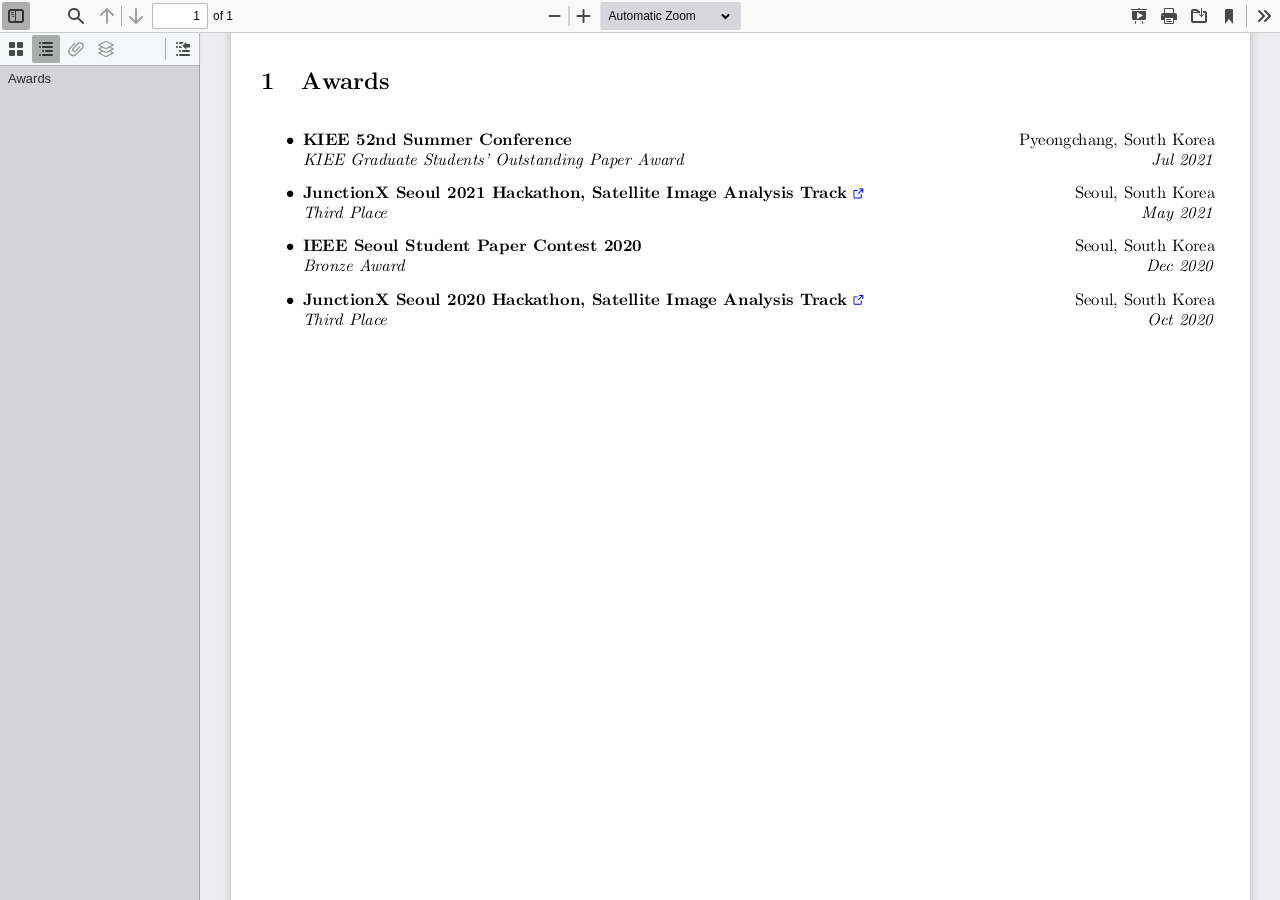
<file: index.html>
﻿<!DOCTYPE html>
<html dir="ltr" mozdisallowselectionprint>
  <head>
    <meta charset="utf-8">
    <meta name="viewport" content="width=device-width, initial-scale=1, maximum-scale=1">
    <meta name="google" content="notranslate">
    <title>LaTeX to PDF with GitHub Pages + PDF.js</title>
  </head>
  <body style="height: 100%; width: 100%; overflow: hidden; margin:0px; background-color: rgb(82, 86, 89);">
    <iframe src="web/viewer.html" title="CV" frameBorder="0" style="position:absolute; left: 0; top: 0;" width="100%" height="100%">
  </body>
</html>
</file>
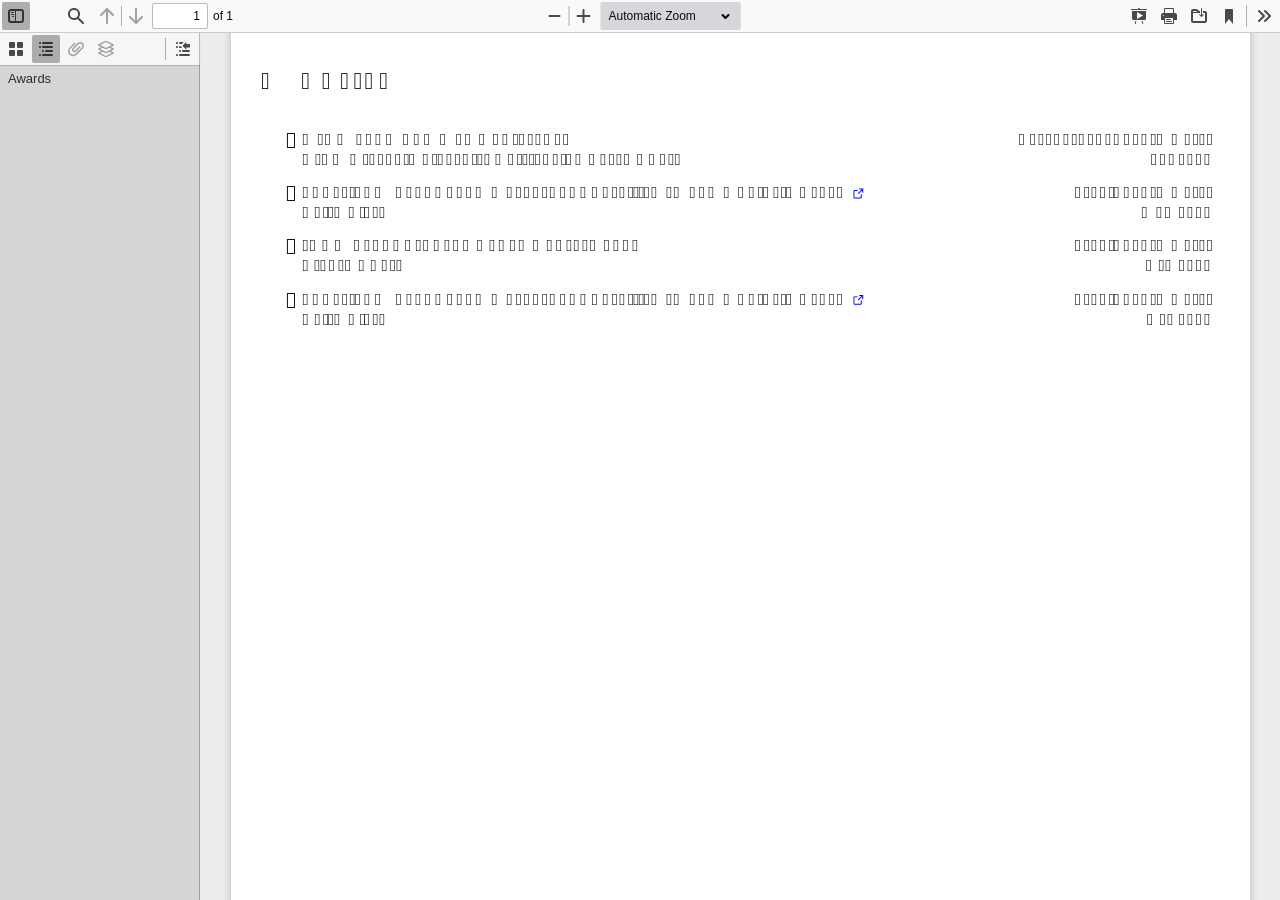
<file: web/viewer.html>
﻿<!DOCTYPE html>
<!--
Copyright 2012 Mozilla Foundation

Licensed under the Apache License, Version 2.0 (the "License");
you may not use this file except in compliance with the License.
You may obtain a copy of the License at

    http://www.apache.org/licenses/LICENSE-2.0

Unless required by applicable law or agreed to in writing, software
distributed under the License is distributed on an "AS IS" BASIS,
WITHOUT WARRANTIES OR CONDITIONS OF ANY KIND, either express or implied.
See the License for the specific language governing permissions and
limitations under the License.

Adobe CMap resources are covered by their own copyright but the same license:

    Copyright 1990-2015 Adobe Systems Incorporated.

See https://github.com/adobe-type-tools/cmap-resources
-->
<html dir="ltr" mozdisallowselectionprint>
  <head>
    <meta charset="utf-8">
    <meta name="viewport" content="width=device-width, initial-scale=1, maximum-scale=1">
    <meta name="google" content="notranslate">
    <title>PDF.js viewer</title>


    <link rel="stylesheet" href="viewer.css">


<!-- This snippet is used in production (included from viewer.html) -->
<link rel="resource" type="application/l10n" href="locale/locale.properties">
<script src="../build/pdf.js"></script>


  <script src="viewer.js"></script>

  </head>

  <body tabindex="1">
    <div id="outerContainer">

      <div id="sidebarContainer">
        <div id="toolbarSidebar">
          <div id="toolbarSidebarLeft">
            <div class="splitToolbarButton toggled">
              <button id="viewThumbnail" class="toolbarButton toggled" title="Show Thumbnails" tabindex="2" data-l10n-id="thumbs">
                 <span data-l10n-id="thumbs_label">Thumbnails</span>
              </button>
              <button id="viewOutline" class="toolbarButton" title="Show Document Outline (double-click to expand/collapse all items)" tabindex="3" data-l10n-id="document_outline">
                 <span data-l10n-id="document_outline_label">Document Outline</span>
              </button>
              <button id="viewAttachments" class="toolbarButton" title="Show Attachments" tabindex="4" data-l10n-id="attachments">
                 <span data-l10n-id="attachments_label">Attachments</span>
              </button>
              <button id="viewLayers" class="toolbarButton" title="Show Layers (double-click to reset all layers to the default state)" tabindex="5" data-l10n-id="layers">
                 <span data-l10n-id="layers_label">Layers</span>
              </button>
            </div>
          </div>

          <div id="toolbarSidebarRight">
            <div id="outlineOptionsContainer" class="hidden">
              <div class="verticalToolbarSeparator"></div>

              <button id="currentOutlineItem" class="toolbarButton" disabled="disabled" title="Find Current Outline Item" tabindex="6" data-l10n-id="current_outline_item">
                <span data-l10n-id="current_outline_item_label">Current Outline Item</span>
              </button>
            </div>
          </div>
        </div>
        <div id="sidebarContent">
          <div id="thumbnailView">
          </div>
          <div id="outlineView" class="hidden">
          </div>
          <div id="attachmentsView" class="hidden">
          </div>
          <div id="layersView" class="hidden">
          </div>
        </div>
        <div id="sidebarResizer"></div>
      </div>  <!-- sidebarContainer -->

      <div id="mainContainer">
        <div class="findbar hidden doorHanger" id="findbar">
          <div id="findbarInputContainer">
            <input id="findInput" class="toolbarField" title="Find" placeholder="Find in document…" tabindex="91" data-l10n-id="find_input">
            <div class="splitToolbarButton">
              <button id="findPrevious" class="toolbarButton findPrevious" title="Find the previous occurrence of the phrase" tabindex="92" data-l10n-id="find_previous">
                <span data-l10n-id="find_previous_label">Previous</span>
              </button>
              <div class="splitToolbarButtonSeparator"></div>
              <button id="findNext" class="toolbarButton findNext" title="Find the next occurrence of the phrase" tabindex="93" data-l10n-id="find_next">
                <span data-l10n-id="find_next_label">Next</span>
              </button>
            </div>
          </div>

          <div id="findbarOptionsOneContainer">
            <input type="checkbox" id="findHighlightAll" class="toolbarField" tabindex="94">
            <label for="findHighlightAll" class="toolbarLabel" data-l10n-id="find_highlight">Highlight All</label>
            <input type="checkbox" id="findMatchCase" class="toolbarField" tabindex="95">
            <label for="findMatchCase" class="toolbarLabel" data-l10n-id="find_match_case_label">Match Case</label>
          </div>
          <div id="findbarOptionsTwoContainer">
            <input type="checkbox" id="findMatchDiacritics" class="toolbarField" tabindex="96">
            <label for="findMatchDiacritics" class="toolbarLabel" data-l10n-id="find_match_diacritics_label">Match Diacritics</label>
            <input type="checkbox" id="findEntireWord" class="toolbarField" tabindex="97">
            <label for="findEntireWord" class="toolbarLabel" data-l10n-id="find_entire_word_label">Whole Words</label>
          </div>

          <div class="findbarMessageContainer">
            <span id="findResultsCount" class="toolbarLabel"></span>
          </div>
          <div class="findbarMessageContainer">
            <span id="findMsg" class="toolbarLabel"></span>
          </div>
        </div>  <!-- findbar -->

        <div id="secondaryToolbar" class="secondaryToolbar hidden doorHangerRight">
          <div id="secondaryToolbarButtonContainer">
            <button id="secondaryPresentationMode" class="secondaryToolbarButton presentationMode visibleLargeView" title="Switch to Presentation Mode" tabindex="51" data-l10n-id="presentation_mode">
              <span data-l10n-id="presentation_mode_label">Presentation Mode</span>
            </button>

            <button id="secondaryOpenFile" class="secondaryToolbarButton openFile visibleLargeView" title="Open File" tabindex="52" data-l10n-id="open_file">
              <span data-l10n-id="open_file_label">Open</span>
            </button>

            <button id="secondaryPrint" class="secondaryToolbarButton print visibleMediumView" title="Print" tabindex="53" data-l10n-id="print">
              <span data-l10n-id="print_label">Print</span>
            </button>

            <button id="secondaryDownload" class="secondaryToolbarButton download visibleMediumView" title="Download" tabindex="54" data-l10n-id="download">
              <span data-l10n-id="download_label">Download</span>
            </button>

            <a href="#" id="secondaryViewBookmark" class="secondaryToolbarButton bookmark visibleSmallView" title="Current view (copy or open in new window)" tabindex="55" data-l10n-id="bookmark">
              <span data-l10n-id="bookmark_label">Current View</span>
            </a>

            <div class="horizontalToolbarSeparator visibleLargeView"></div>

            <button id="firstPage" class="secondaryToolbarButton firstPage" title="Go to First Page" tabindex="56" data-l10n-id="first_page">
              <span data-l10n-id="first_page_label">Go to First Page</span>
            </button>
            <button id="lastPage" class="secondaryToolbarButton lastPage" title="Go to Last Page" tabindex="57" data-l10n-id="last_page">
              <span data-l10n-id="last_page_label">Go to Last Page</span>
            </button>

            <div class="horizontalToolbarSeparator"></div>

            <button id="pageRotateCw" class="secondaryToolbarButton rotateCw" title="Rotate Clockwise" tabindex="58" data-l10n-id="page_rotate_cw">
              <span data-l10n-id="page_rotate_cw_label">Rotate Clockwise</span>
            </button>
            <button id="pageRotateCcw" class="secondaryToolbarButton rotateCcw" title="Rotate Counterclockwise" tabindex="59" data-l10n-id="page_rotate_ccw">
              <span data-l10n-id="page_rotate_ccw_label">Rotate Counterclockwise</span>
            </button>

            <div class="horizontalToolbarSeparator"></div>

            <button id="cursorSelectTool" class="secondaryToolbarButton selectTool toggled" title="Enable Text Selection Tool" tabindex="60" data-l10n-id="cursor_text_select_tool">
              <span data-l10n-id="cursor_text_select_tool_label">Text Selection Tool</span>
            </button>
            <button id="cursorHandTool" class="secondaryToolbarButton handTool" title="Enable Hand Tool" tabindex="61" data-l10n-id="cursor_hand_tool">
              <span data-l10n-id="cursor_hand_tool_label">Hand Tool</span>
            </button>

            <div class="horizontalToolbarSeparator"></div>

            <button id="scrollPage" class="secondaryToolbarButton scrollPage" title="Use Page Scrolling" tabindex="62" data-l10n-id="scroll_page">
              <span data-l10n-id="scroll_page_label">Page Scrolling</span>
            </button>
            <button id="scrollVertical" class="secondaryToolbarButton scrollVertical toggled" title="Use Vertical Scrolling" tabindex="63" data-l10n-id="scroll_vertical">
              <span data-l10n-id="scroll_vertical_label">Vertical Scrolling</span>
            </button>
            <button id="scrollHorizontal" class="secondaryToolbarButton scrollHorizontal" title="Use Horizontal Scrolling" tabindex="64" data-l10n-id="scroll_horizontal">
              <span data-l10n-id="scroll_horizontal_label">Horizontal Scrolling</span>
            </button>
            <button id="scrollWrapped" class="secondaryToolbarButton scrollWrapped" title="Use Wrapped Scrolling" tabindex="65" data-l10n-id="scroll_wrapped">
              <span data-l10n-id="scroll_wrapped_label">Wrapped Scrolling</span>
            </button>

            <div class="horizontalToolbarSeparator"></div>

            <button id="spreadNone" class="secondaryToolbarButton spreadNone toggled" title="Do not join page spreads" tabindex="66" data-l10n-id="spread_none">
              <span data-l10n-id="spread_none_label">No Spreads</span>
            </button>
            <button id="spreadOdd" class="secondaryToolbarButton spreadOdd" title="Join page spreads starting with odd-numbered pages" tabindex="67" data-l10n-id="spread_odd">
              <span data-l10n-id="spread_odd_label">Odd Spreads</span>
            </button>
            <button id="spreadEven" class="secondaryToolbarButton spreadEven" title="Join page spreads starting with even-numbered pages" tabindex="68" data-l10n-id="spread_even">
              <span data-l10n-id="spread_even_label">Even Spreads</span>
            </button>

            <div class="horizontalToolbarSeparator"></div>

            <button id="documentProperties" class="secondaryToolbarButton documentProperties" title="Document Properties…" tabindex="69" data-l10n-id="document_properties">
              <span data-l10n-id="document_properties_label">Document Properties…</span>
            </button>
          </div>
        </div>  <!-- secondaryToolbar -->

        <div class="toolbar">
          <div id="toolbarContainer">
            <div id="toolbarViewer">
              <div id="toolbarViewerLeft">
                <button id="sidebarToggle" class="toolbarButton" title="Toggle Sidebar" tabindex="11" data-l10n-id="toggle_sidebar" aria-expanded="false" aria-controls="sidebarContainer">
                  <span data-l10n-id="toggle_sidebar_label">Toggle Sidebar</span>
                </button>
                <div class="toolbarButtonSpacer"></div>
                <button id="viewFind" class="toolbarButton" title="Find in Document" tabindex="12" data-l10n-id="findbar" aria-expanded="false" aria-controls="findbar">
                  <span data-l10n-id="findbar_label">Find</span>
                </button>
                <div class="splitToolbarButton hiddenSmallView">
                  <button class="toolbarButton pageUp" title="Previous Page" id="previous" tabindex="13" data-l10n-id="previous">
                    <span data-l10n-id="previous_label">Previous</span>
                  </button>
                  <div class="splitToolbarButtonSeparator"></div>
                  <button class="toolbarButton pageDown" title="Next Page" id="next" tabindex="14" data-l10n-id="next">
                    <span data-l10n-id="next_label">Next</span>
                  </button>
                </div>
                <input type="number" id="pageNumber" class="toolbarField pageNumber" title="Page" value="1" size="4" min="1" tabindex="15" data-l10n-id="page" autocomplete="off">
                <span id="numPages" class="toolbarLabel"></span>
              </div>
              <div id="toolbarViewerRight">
                <button id="presentationMode" class="toolbarButton presentationMode hiddenLargeView" title="Switch to Presentation Mode" tabindex="31" data-l10n-id="presentation_mode">
                  <span data-l10n-id="presentation_mode_label">Presentation Mode</span>
                </button>

                <button id="openFile" class="toolbarButton openFile hiddenLargeView" title="Open File" tabindex="32" data-l10n-id="open_file">
                  <span data-l10n-id="open_file_label">Open</span>
                </button>

                <button id="print" class="toolbarButton print hiddenMediumView" title="Print" tabindex="33" data-l10n-id="print">
                  <span data-l10n-id="print_label">Print</span>
                </button>

                <button id="download" class="toolbarButton download hiddenMediumView" title="Download" tabindex="34" data-l10n-id="download">
                  <span data-l10n-id="download_label">Download</span>
                </button>
                <a href="#" id="viewBookmark" class="toolbarButton bookmark hiddenSmallView" title="Current view (copy or open in new window)" tabindex="35" data-l10n-id="bookmark">
                  <span data-l10n-id="bookmark_label">Current View</span>
                </a>

                <div class="verticalToolbarSeparator hiddenSmallView"></div>

                <button id="secondaryToolbarToggle" class="toolbarButton" title="Tools" tabindex="36" data-l10n-id="tools" aria-expanded="false" aria-controls="secondaryToolbar">
                  <span data-l10n-id="tools_label">Tools</span>
                </button>
              </div>
              <div id="toolbarViewerMiddle">
                <div class="splitToolbarButton">
                  <button id="zoomOut" class="toolbarButton zoomOut" title="Zoom Out" tabindex="21" data-l10n-id="zoom_out">
                    <span data-l10n-id="zoom_out_label">Zoom Out</span>
                  </button>
                  <div class="splitToolbarButtonSeparator"></div>
                  <button id="zoomIn" class="toolbarButton zoomIn" title="Zoom In" tabindex="22" data-l10n-id="zoom_in">
                    <span data-l10n-id="zoom_in_label">Zoom In</span>
                   </button>
                </div>
                <span id="scaleSelectContainer" class="dropdownToolbarButton">
                  <select id="scaleSelect" title="Zoom" tabindex="23" data-l10n-id="zoom">
                    <option id="pageAutoOption" title="" value="auto" selected="selected" data-l10n-id="page_scale_auto">Automatic Zoom</option>
                    <option id="pageActualOption" title="" value="page-actual" data-l10n-id="page_scale_actual">Actual Size</option>
                    <option id="pageFitOption" title="" value="page-fit" data-l10n-id="page_scale_fit">Page Fit</option>
                    <option id="pageWidthOption" title="" value="page-width" data-l10n-id="page_scale_width">Page Width</option>
                    <option id="customScaleOption" title="" value="custom" disabled="disabled" hidden="true"></option>
                    <option title="" value="0.5" data-l10n-id="page_scale_percent" data-l10n-args='{ "scale": 50 }'>50%</option>
                    <option title="" value="0.75" data-l10n-id="page_scale_percent" data-l10n-args='{ "scale": 75 }'>75%</option>
                    <option title="" value="1" data-l10n-id="page_scale_percent" data-l10n-args='{ "scale": 100 }'>100%</option>
                    <option title="" value="1.25" data-l10n-id="page_scale_percent" data-l10n-args='{ "scale": 125 }'>125%</option>
                    <option title="" value="1.5" data-l10n-id="page_scale_percent" data-l10n-args='{ "scale": 150 }'>150%</option>
                    <option title="" value="2" data-l10n-id="page_scale_percent" data-l10n-args='{ "scale": 200 }'>200%</option>
                    <option title="" value="3" data-l10n-id="page_scale_percent" data-l10n-args='{ "scale": 300 }'>300%</option>
                    <option title="" value="4" data-l10n-id="page_scale_percent" data-l10n-args='{ "scale": 400 }'>400%</option>
                  </select>
                </span>
              </div>
            </div>
            <div id="loadingBar">
              <div class="progress">
                <div class="glimmer">
                </div>
              </div>
            </div>
          </div>
        </div>

        <div id="viewerContainer" tabindex="0">
          <div id="viewer" class="pdfViewer"></div>
        </div>

        <div id="errorWrapper" hidden='true'>
          <div id="errorMessageLeft">
            <span id="errorMessage"></span>
            <button id="errorShowMore" data-l10n-id="error_more_info">
              More Information
            </button>
            <button id="errorShowLess" data-l10n-id="error_less_info" hidden='true'>
              Less Information
            </button>
          </div>
          <div id="errorMessageRight">
            <button id="errorClose" data-l10n-id="error_close">
              Close
            </button>
          </div>
          <div class="clearBoth"></div>
          <textarea id="errorMoreInfo" hidden='true' readonly="readonly"></textarea>
        </div>
      </div> <!-- mainContainer -->

      <div id="overlayContainer" class="hidden">
        <div id="passwordOverlay" class="container hidden">
          <div class="dialog">
            <div class="row">
              <p id="passwordText" data-l10n-id="password_label">Enter the password to open this PDF file:</p>
            </div>
            <div class="row">
              <input type="password" id="password" class="toolbarField">
            </div>
            <div class="buttonRow">
              <button id="passwordCancel" class="overlayButton"><span data-l10n-id="password_cancel">Cancel</span></button>
              <button id="passwordSubmit" class="overlayButton"><span data-l10n-id="password_ok">OK</span></button>
            </div>
          </div>
        </div>
        <div id="documentPropertiesOverlay" class="container hidden">
          <div class="dialog">
            <div class="row">
              <span data-l10n-id="document_properties_file_name">File name:</span> <p id="fileNameField">-</p>
            </div>
            <div class="row">
              <span data-l10n-id="document_properties_file_size">File size:</span> <p id="fileSizeField">-</p>
            </div>
            <div class="separator"></div>
            <div class="row">
              <span data-l10n-id="document_properties_title">Title:</span> <p id="titleField">-</p>
            </div>
            <div class="row">
              <span data-l10n-id="document_properties_author">Author:</span> <p id="authorField">-</p>
            </div>
            <div class="row">
              <span data-l10n-id="document_properties_subject">Subject:</span> <p id="subjectField">-</p>
            </div>
            <div class="row">
              <span data-l10n-id="document_properties_keywords">Keywords:</span> <p id="keywordsField">-</p>
            </div>
            <div class="row">
              <span data-l10n-id="document_properties_creation_date">Creation Date:</span> <p id="creationDateField">-</p>
            </div>
            <div class="row">
              <span data-l10n-id="document_properties_modification_date">Modification Date:</span> <p id="modificationDateField">-</p>
            </div>
            <div class="row">
              <span data-l10n-id="document_properties_creator">Creator:</span> <p id="creatorField">-</p>
            </div>
            <div class="separator"></div>
            <div class="row">
              <span data-l10n-id="document_properties_producer">PDF Producer:</span> <p id="producerField">-</p>
            </div>
            <div class="row">
              <span data-l10n-id="document_properties_version">PDF Version:</span> <p id="versionField">-</p>
            </div>
            <div class="row">
              <span data-l10n-id="document_properties_page_count">Page Count:</span> <p id="pageCountField">-</p>
            </div>
            <div class="row">
              <span data-l10n-id="document_properties_page_size">Page Size:</span> <p id="pageSizeField">-</p>
            </div>
            <div class="separator"></div>
            <div class="row">
              <span data-l10n-id="document_properties_linearized">Fast Web View:</span> <p id="linearizedField">-</p>
            </div>
            <div class="buttonRow">
              <button id="documentPropertiesClose" class="overlayButton"><span data-l10n-id="document_properties_close">Close</span></button>
            </div>
          </div>
        </div>
        <div id="printServiceOverlay" class="container hidden">
          <div class="dialog">
            <div class="row">
              <span data-l10n-id="print_progress_message">Preparing document for printing…</span>
            </div>
            <div class="row">
              <progress value="0" max="100"></progress>
              <span data-l10n-id="print_progress_percent" data-l10n-args='{ "progress": 0 }' class="relative-progress">0%</span>
            </div>
            <div class="buttonRow">
              <button id="printCancel" class="overlayButton"><span data-l10n-id="print_progress_close">Cancel</span></button>
            </div>
          </div>
        </div>
      </div>  <!-- overlayContainer -->

    </div> <!-- outerContainer -->
    <div id="printContainer"></div>
  </body>
</html>
</file>
<file: web/viewer.css>
/* Copyright 2014 Mozilla Foundation
 *
 * Licensed under the Apache License, Version 2.0 (the "License");
 * you may not use this file except in compliance with the License.
 * You may obtain a copy of the License at
 *
 *     http://www.apache.org/licenses/LICENSE-2.0
 *
 * Unless required by applicable law or agreed to in writing, software
 * distributed under the License is distributed on an "AS IS" BASIS,
 * WITHOUT WARRANTIES OR CONDITIONS OF ANY KIND, either express or implied.
 * See the License for the specific language governing permissions and
 * limitations under the License.
 */

.textLayer {
  position: absolute;
  text-align: initial;
  left: 0;
  top: 0;
  right: 0;
  bottom: 0;
  overflow: hidden;
  opacity: 0.2;
  line-height: 1;
  -webkit-text-size-adjust: none;
     -moz-text-size-adjust: none;
          text-size-adjust: none;
}

.textLayer span,
.textLayer br {
  color: transparent;
  position: absolute;
  white-space: pre;
  cursor: text;
  transform-origin: 0% 0%;
}

/* Only necessary in Google Chrome, see issue 14205, and most unfortunately
 * the problem doesn't show up in "text" reference tests. */
.textLayer span.markedContent {
  top: 0;
  height: 0;
}

.textLayer .highlight {
  margin: -1px;
  padding: 1px;
  background-color: rgba(180, 0, 170, 1);
  border-radius: 4px;
}

.textLayer .highlight.appended {
  position: initial;
}

.textLayer .highlight.begin {
  border-radius: 4px 0 0 4px;
}

.textLayer .highlight.end {
  border-radius: 0 4px 4px 0;
}

.textLayer .highlight.middle {
  border-radius: 0;
}

.textLayer .highlight.selected {
  background-color: rgba(0, 100, 0, 1);
}

.textLayer ::-moz-selection {
  background: rgba(0, 0, 255, 1);
}

.textLayer ::selection {
  background: rgba(0, 0, 255, 1);
}

/* Avoids https://github.com/mozilla/pdf.js/issues/13840 in Chrome */
.textLayer br::-moz-selection {
  background: transparent;
}
.textLayer br::selection {
  background: transparent;
}

.textLayer .endOfContent {
  display: block;
  position: absolute;
  left: 0;
  top: 100%;
  right: 0;
  bottom: 0;
  z-index: -1;
  cursor: default;
  -webkit-user-select: none;
     -moz-user-select: none;
          user-select: none;
}

.textLayer .endOfContent.active {
  top: 0;
}


:root {
  --annotation-unfocused-field-background: url("data:image/svg+xml;charset=UTF-8,<svg width='1px' height='1px' xmlns='http://www.w3.org/2000/svg'><rect width='100%' height='100%' style='fill:rgba(0, 54, 255, 0.13);'/></svg>");
}

.annotationLayer section {
  position: absolute;
  text-align: initial;
}

.annotationLayer .linkAnnotation > a,
.annotationLayer .buttonWidgetAnnotation.pushButton > a {
  position: absolute;
  font-size: 1em;
  top: 0;
  left: 0;
  width: 100%;
  height: 100%;
}

.annotationLayer .buttonWidgetAnnotation.pushButton > canvas {
  position: relative;
  top: 0;
  left: 0;
  z-index: -1;
}

.annotationLayer .linkAnnotation > a:hover,
.annotationLayer .buttonWidgetAnnotation.pushButton > a:hover {
  opacity: 0.2;
  background: rgba(255, 255, 0, 1);
  box-shadow: 0 2px 10px rgba(255, 255, 0, 1);
}

.annotationLayer .textAnnotation img {
  position: absolute;
  cursor: pointer;
}

.annotationLayer .textWidgetAnnotation input,
.annotationLayer .textWidgetAnnotation textarea,
.annotationLayer .choiceWidgetAnnotation select,
.annotationLayer .buttonWidgetAnnotation.checkBox input,
.annotationLayer .buttonWidgetAnnotation.radioButton input {
  background-image: var(--annotation-unfocused-field-background);
  border: 1px solid transparent;
  box-sizing: border-box;
  font-size: 9px;
  height: 100%;
  margin: 0;
  padding: 0 3px;
  vertical-align: top;
  width: 100%;
}

.annotationLayer .choiceWidgetAnnotation select option {
  padding: 0;
}

.annotationLayer .buttonWidgetAnnotation.radioButton input {
  border-radius: 50%;
}

.annotationLayer .textWidgetAnnotation textarea {
  font: message-box;
  font-size: 9px;
  resize: none;
}

.annotationLayer .textWidgetAnnotation input[disabled],
.annotationLayer .textWidgetAnnotation textarea[disabled],
.annotationLayer .choiceWidgetAnnotation select[disabled],
.annotationLayer .buttonWidgetAnnotation.checkBox input[disabled],
.annotationLayer .buttonWidgetAnnotation.radioButton input[disabled] {
  background: none;
  border: 1px solid transparent;
  cursor: not-allowed;
}

.annotationLayer .textWidgetAnnotation input:hover,
.annotationLayer .textWidgetAnnotation textarea:hover,
.annotationLayer .choiceWidgetAnnotation select:hover,
.annotationLayer .buttonWidgetAnnotation.checkBox input:hover,
.annotationLayer .buttonWidgetAnnotation.radioButton input:hover {
  border: 1px solid rgba(0, 0, 0, 1);
}

.annotationLayer .textWidgetAnnotation input:focus,
.annotationLayer .textWidgetAnnotation textarea:focus,
.annotationLayer .choiceWidgetAnnotation select:focus {
  background: none;
  border: 1px solid transparent;
}

.annotationLayer .textWidgetAnnotation input :focus,
.annotationLayer .textWidgetAnnotation textarea :focus,
.annotationLayer .choiceWidgetAnnotation select :focus,
.annotationLayer .buttonWidgetAnnotation.checkBox :focus,
.annotationLayer .buttonWidgetAnnotation.radioButton :focus {
  background-image: none;
  background-color: transparent;
  outline: auto;
}

.annotationLayer .buttonWidgetAnnotation.checkBox input:checked:before,
.annotationLayer .buttonWidgetAnnotation.checkBox input:checked:after,
.annotationLayer .buttonWidgetAnnotation.radioButton input:checked:before {
  background-color: rgba(0, 0, 0, 1);
  content: "";
  display: block;
  position: absolute;
}

.annotationLayer .buttonWidgetAnnotation.checkBox input:checked:before,
.annotationLayer .buttonWidgetAnnotation.checkBox input:checked:after {
  height: 80%;
  left: 45%;
  width: 1px;
}

.annotationLayer .buttonWidgetAnnotation.checkBox input:checked:before {
  transform: rotate(45deg);
}

.annotationLayer .buttonWidgetAnnotation.checkBox input:checked:after {
  transform: rotate(-45deg);
}

.annotationLayer .buttonWidgetAnnotation.radioButton input:checked:before {
  border-radius: 50%;
  height: 50%;
  left: 30%;
  top: 20%;
  width: 50%;
}

.annotationLayer .textWidgetAnnotation input.comb {
  font-family: monospace;
  padding-left: 2px;
  padding-right: 0;
}

.annotationLayer .textWidgetAnnotation input.comb:focus {
  /*
   * Letter spacing is placed on the right side of each character. Hence, the
   * letter spacing of the last character may be placed outside the visible
   * area, causing horizontal scrolling. We avoid this by extending the width
   * when the element has focus and revert this when it loses focus.
   */
  width: 103%;
}

.annotationLayer .buttonWidgetAnnotation.checkBox input,
.annotationLayer .buttonWidgetAnnotation.radioButton input {
  -webkit-appearance: none;
     -moz-appearance: none;
          appearance: none;
  padding: 0;
}

.annotationLayer .popupWrapper {
  position: absolute;
  width: 20em;
}

.annotationLayer .popup {
  position: absolute;
  z-index: 200;
  max-width: 20em;
  background-color: rgba(255, 255, 153, 1);
  box-shadow: 0 2px 5px rgba(136, 136, 136, 1);
  border-radius: 2px;
  padding: 6px;
  margin-left: 5px;
  cursor: pointer;
  font: message-box;
  font-size: 9px;
  white-space: normal;
  word-wrap: break-word;
}

.annotationLayer .popup > * {
  font-size: 9px;
}

.annotationLayer .popup h1 {
  display: inline-block;
}

.annotationLayer .popupDate {
  display: inline-block;
  margin-left: 5px;
}

.annotationLayer .popupContent {
  border-top: 1px solid rgba(51, 51, 51, 1);
  margin-top: 2px;
  padding-top: 2px;
}

.annotationLayer .richText > * {
  white-space: pre-wrap;
}

.annotationLayer .highlightAnnotation,
.annotationLayer .underlineAnnotation,
.annotationLayer .squigglyAnnotation,
.annotationLayer .strikeoutAnnotation,
.annotationLayer .freeTextAnnotation,
.annotationLayer .lineAnnotation svg line,
.annotationLayer .squareAnnotation svg rect,
.annotationLayer .circleAnnotation svg ellipse,
.annotationLayer .polylineAnnotation svg polyline,
.annotationLayer .polygonAnnotation svg polygon,
.annotationLayer .caretAnnotation,
.annotationLayer .inkAnnotation svg polyline,
.annotationLayer .stampAnnotation,
.annotationLayer .fileAttachmentAnnotation {
  cursor: pointer;
}


:root {
  --xfa-unfocused-field-background: url("data:image/svg+xml;charset=UTF-8,<svg width='1px' height='1px' xmlns='http://www.w3.org/2000/svg'><rect width='100%' height='100%' style='fill:rgba(0, 54, 255, 0.13);'/></svg>");
}

.xfaLayer .highlight {
  margin: -1px;
  padding: 1px;
  background-color: rgba(239, 203, 237, 1);
  border-radius: 4px;
}

.xfaLayer .highlight.appended {
  position: initial;
}

.xfaLayer .highlight.begin {
  border-radius: 4px 0 0 4px;
}

.xfaLayer .highlight.end {
  border-radius: 0 4px 4px 0;
}

.xfaLayer .highlight.middle {
  border-radius: 0;
}

.xfaLayer .highlight.selected {
  background-color: rgba(203, 223, 203, 1);
}

.xfaLayer ::-moz-selection {
  background: rgba(0, 0, 255, 1);
}

.xfaLayer ::selection {
  background: rgba(0, 0, 255, 1);
}

.xfaPage {
  overflow: hidden;
  position: relative;
}

.xfaContentarea {
  position: absolute;
}

.xfaPrintOnly {
  display: none;
}

.xfaLayer {
  position: absolute;
  text-align: initial;
  top: 0;
  left: 0;
  transform-origin: 0 0;
  line-height: 1.2;
}

.xfaLayer * {
  color: inherit;
  font: inherit;
  font-style: inherit;
  font-weight: inherit;
  font-kerning: inherit;
  letter-spacing: -0.01px;
  text-align: inherit;
  text-decoration: inherit;
  box-sizing: border-box;
  background-color: transparent;
  padding: 0;
  margin: 0;
  pointer-events: auto;
  line-height: inherit;
}

.xfaLayer div {
  pointer-events: none;
}

.xfaLayer svg {
  pointer-events: none;
}

.xfaLayer svg * {
  pointer-events: none;
}

.xfaLayer a {
  color: blue;
}

.xfaRich li {
  margin-left: 3em;
}

.xfaFont {
  color: black;
  font-weight: normal;
  font-kerning: none;
  font-size: 10px;
  font-style: normal;
  letter-spacing: 0;
  text-decoration: none;
  vertical-align: 0;
}

.xfaCaption {
  overflow: hidden;
  flex: 0 0 auto;
}

.xfaCaptionForCheckButton {
  overflow: hidden;
  flex: 1 1 auto;
}

.xfaLabel {
  height: 100%;
  width: 100%;
}

.xfaLeft {
  display: flex;
  flex-direction: row;
  align-items: center;
}

.xfaRight {
  display: flex;
  flex-direction: row-reverse;
  align-items: center;
}

.xfaLeft > .xfaCaption,
.xfaLeft > .xfaCaptionForCheckButton,
.xfaRight > .xfaCaption,
.xfaRight > .xfaCaptionForCheckButton {
  max-height: 100%;
}

.xfaTop {
  display: flex;
  flex-direction: column;
  align-items: flex-start;
}

.xfaBottom {
  display: flex;
  flex-direction: column-reverse;
  align-items: flex-start;
}

.xfaTop > .xfaCaption,
.xfaTop > .xfaCaptionForCheckButton,
.xfaBottom > .xfaCaption,
.xfaBottom > .xfaCaptionForCheckButton {
  width: 100%;
}

.xfaBorder {
  background-color: transparent;
  position: absolute;
  pointer-events: none;
}

.xfaWrapped {
  width: 100%;
  height: 100%;
}

.xfaTextfield:focus,
.xfaSelect:focus {
  background-image: none;
  background-color: transparent;
  outline: auto;
  outline-offset: -1px;
}

.xfaCheckbox:focus,
.xfaRadio:focus {
  outline: auto;
}

.xfaTextfield,
.xfaSelect {
  height: 100%;
  width: 100%;
  flex: 1 1 auto;
  border: none;
  resize: none;
  background-image: var(--xfa-unfocused-field-background);
}

.xfaTop > .xfaTextfield,
.xfaTop > .xfaSelect,
.xfaBottom > .xfaTextfield,
.xfaBottom > .xfaSelect {
  flex: 0 1 auto;
}

.xfaButton {
  cursor: pointer;
  width: 100%;
  height: 100%;
  border: none;
  text-align: center;
}

.xfaLink {
  width: 100%;
  height: 100%;
  position: absolute;
  top: 0;
  left: 0;
}

.xfaCheckbox,
.xfaRadio {
  width: 100%;
  height: 100%;
  flex: 0 0 auto;
  border: none;
}

.xfaRich {
  white-space: pre-wrap;
  width: 100%;
  height: 100%;
}

.xfaImage {
  -o-object-position: left top;
     object-position: left top;
  -o-object-fit: contain;
     object-fit: contain;
  width: 100%;
  height: 100%;
}

.xfaLrTb,
.xfaRlTb,
.xfaTb {
  display: flex;
  flex-direction: column;
  align-items: stretch;
}

.xfaLr {
  display: flex;
  flex-direction: row;
  align-items: stretch;
}

.xfaRl {
  display: flex;
  flex-direction: row-reverse;
  align-items: stretch;
}

.xfaTb > div {
  justify-content: left;
}

.xfaPosition {
  position: relative;
}

.xfaArea {
  position: relative;
}

.xfaValignMiddle {
  display: flex;
  align-items: center;
}

.xfaTable {
  display: flex;
  flex-direction: column;
  align-items: stretch;
}

.xfaTable .xfaRow {
  display: flex;
  flex-direction: row;
  align-items: stretch;
}

.xfaTable .xfaRlRow {
  display: flex;
  flex-direction: row-reverse;
  align-items: stretch;
  flex: 1;
}

.xfaTable .xfaRlRow > div {
  flex: 1;
}

.xfaNonInteractive input,
.xfaNonInteractive textarea,
.xfaDisabled input,
.xfaDisabled textarea,
.xfaReadOnly input,
.xfaReadOnly textarea {
  background: initial;
}

@media print {
  .xfaTextfield,
  .xfaSelect {
    background: transparent;
  }

  .xfaSelect {
    -webkit-appearance: none;
       -moz-appearance: none;
            appearance: none;
    text-indent: 1px;
    text-overflow: "";
  }
}

:root {
  --pdfViewer-padding-bottom: 0;
  --page-margin: 1px auto -8px;
  --page-border: 9px solid transparent;
  --spreadHorizontalWrapped-margin-LR: -3.5px;
  --zoom-factor: 1;
  --viewport-scale-factor: 1;
}

@media screen and (forced-colors: active) {
  :root {
    --pdfViewer-padding-bottom: 9px;
    --page-margin: 9px auto 0;
    --page-border: none;
    --spreadHorizontalWrapped-margin-LR: 4.5px;
  }
}

.pdfViewer {
  padding-bottom: var(--pdfViewer-padding-bottom);
}

.pdfViewer .canvasWrapper {
  overflow: hidden;
}

.pdfViewer .page {
  direction: ltr;
  width: 816px;
  height: 1056px;
  margin: var(--page-margin);
  position: relative;
  overflow: visible;
  border: var(--page-border);
  background-clip: content-box;
  -o-border-image: url(images/shadow.png) 9 9 repeat;
     border-image: url(images/shadow.png) 9 9 repeat;
  background-color: rgba(255, 255, 255, 1);
}

.pdfViewer .dummyPage {
  position: relative;
  width: 0;
  /* The height is set via JS, see `BaseViewer.#ensurePageViewVisible`. */
}

.pdfViewer.removePageBorders .page {
  margin: 0 auto 10px;
  border: none;
}

.pdfViewer.singlePageView {
  display: inline-block;
}

.pdfViewer.singlePageView .page {
  margin: 0;
  border: none;
}

.pdfViewer.scrollHorizontal,
.pdfViewer.scrollWrapped,
.spread {
  margin-left: 3.5px;
  margin-right: 3.5px;
  text-align: center;
}

.pdfViewer.scrollHorizontal,
.spread {
  white-space: nowrap;
}

.pdfViewer.removePageBorders,
.pdfViewer.scrollHorizontal .spread,
.pdfViewer.scrollWrapped .spread {
  margin-left: 0;
  margin-right: 0;
}

.spread .page,
.spread .dummyPage,
.pdfViewer.scrollHorizontal .page,
.pdfViewer.scrollWrapped .page,
.pdfViewer.scrollHorizontal .spread,
.pdfViewer.scrollWrapped .spread {
  display: inline-block;
  vertical-align: middle;
}

.spread .page,
.pdfViewer.scrollHorizontal .page,
.pdfViewer.scrollWrapped .page {
  margin-left: var(--spreadHorizontalWrapped-margin-LR);
  margin-right: var(--spreadHorizontalWrapped-margin-LR);
}

.pdfViewer.removePageBorders .spread .page,
.pdfViewer.removePageBorders.scrollHorizontal .page,
.pdfViewer.removePageBorders.scrollWrapped .page {
  margin-left: 5px;
  margin-right: 5px;
}

.pdfViewer .page canvas {
  margin: 0;
  display: block;
}

.pdfViewer .page canvas[hidden] {
  display: none;
}

.pdfViewer .page .loadingIcon {
  position: absolute;
  display: block;
  left: 0;
  top: 0;
  right: 0;
  bottom: 0;
  background: url("images/loading-icon.gif") center no-repeat;
}
.pdfViewer .page .loadingIcon.notVisible {
  background: none;
}

.pdfViewer.enablePermissions .textLayer span {
  -webkit-user-select: none !important;
     -moz-user-select: none !important;
          user-select: none !important;
  cursor: not-allowed;
}

.pdfPresentationMode .pdfViewer {
  padding-bottom: 0;
}

.pdfPresentationMode .spread {
  margin: 0;
}

.pdfPresentationMode .pdfViewer .page {
  margin: 0 auto;
  border: 2px solid transparent;
}

:root {
  --sidebar-width: 200px;
  --sidebar-transition-duration: 200ms;
  --sidebar-transition-timing-function: ease;
  --scale-select-container-width: 140px;
  --scale-select-overflow: 22px;
  --loadingBar-end-offset: 0;

  --toolbar-icon-opacity: 0.7;
  --doorhanger-icon-opacity: 0.9;

  --main-color: rgba(12, 12, 13, 1);
  --body-bg-color: rgba(237, 237, 240, 1);
  --errorWrapper-bg-color: rgba(255, 110, 110, 1);
  --progressBar-color: rgba(10, 132, 255, 1);
  --progressBar-indeterminate-bg-color: rgba(221, 221, 222, 1);
  --progressBar-indeterminate-blend-color: rgba(116, 177, 239, 1);
  --scrollbar-color: auto;
  --scrollbar-bg-color: auto;
  --toolbar-icon-bg-color: rgba(0, 0, 0, 1);
  --toolbar-icon-hover-bg-color: rgba(0, 0, 0, 1);

  --sidebar-narrow-bg-color: rgba(237, 237, 240, 0.9);
  --sidebar-toolbar-bg-color: rgba(245, 246, 247, 1);
  --toolbar-bg-color: rgba(249, 249, 250, 1);
  --toolbar-border-color: rgba(204, 204, 204, 1);
  --button-hover-color: rgba(221, 222, 223, 1);
  --toggled-btn-color: rgba(0, 0, 0, 1);
  --toggled-btn-bg-color: rgba(0, 0, 0, 0.3);
  --toggled-hover-active-btn-color: rgba(0, 0, 0, 0.4);
  --dropdown-btn-bg-color: rgba(215, 215, 219, 1);
  --separator-color: rgba(0, 0, 0, 0.3);
  --field-color: rgba(6, 6, 6, 1);
  --field-bg-color: rgba(255, 255, 255, 1);
  --field-border-color: rgba(187, 187, 188, 1);
  --findbar-nextprevious-btn-bg-color: rgba(227, 228, 230, 1);
  --treeitem-color: rgba(0, 0, 0, 0.8);
  --treeitem-hover-color: rgba(0, 0, 0, 0.9);
  --treeitem-selected-color: rgba(0, 0, 0, 0.9);
  --treeitem-selected-bg-color: rgba(0, 0, 0, 0.25);
  --sidebaritem-bg-color: rgba(0, 0, 0, 0.15);
  --doorhanger-bg-color: rgba(255, 255, 255, 1);
  --doorhanger-border-color: rgba(12, 12, 13, 0.2);
  --doorhanger-hover-color: rgba(12, 12, 13, 1);
  --doorhanger-hover-bg-color: rgba(237, 237, 237, 1);
  --doorhanger-separator-color: rgba(222, 222, 222, 1);
  --overlay-button-border: 0 none;
  --overlay-button-bg-color: rgba(12, 12, 13, 0.1);
  --overlay-button-hover-bg-color: rgba(12, 12, 13, 0.3);

  --loading-icon: url(images/loading.svg);
  --treeitem-expanded-icon: url(images/treeitem-expanded.svg);
  --treeitem-collapsed-icon: url(images/treeitem-collapsed.svg);
  --toolbarButton-menuArrow-icon: url(images/toolbarButton-menuArrow.svg);
  --toolbarButton-sidebarToggle-icon: url(images/toolbarButton-sidebarToggle.svg);
  --toolbarButton-secondaryToolbarToggle-icon: url(images/toolbarButton-secondaryToolbarToggle.svg);
  --toolbarButton-pageUp-icon: url(images/toolbarButton-pageUp.svg);
  --toolbarButton-pageDown-icon: url(images/toolbarButton-pageDown.svg);
  --toolbarButton-zoomOut-icon: url(images/toolbarButton-zoomOut.svg);
  --toolbarButton-zoomIn-icon: url(images/toolbarButton-zoomIn.svg);
  --toolbarButton-presentationMode-icon: url(images/toolbarButton-presentationMode.svg);
  --toolbarButton-print-icon: url(images/toolbarButton-print.svg);
  --toolbarButton-openFile-icon: url(images/toolbarButton-openFile.svg);
  --toolbarButton-download-icon: url(images/toolbarButton-download.svg);
  --toolbarButton-bookmark-icon: url(images/toolbarButton-bookmark.svg);
  --toolbarButton-viewThumbnail-icon: url(images/toolbarButton-viewThumbnail.svg);
  --toolbarButton-viewOutline-icon: url(images/toolbarButton-viewOutline.svg);
  --toolbarButton-viewAttachments-icon: url(images/toolbarButton-viewAttachments.svg);
  --toolbarButton-viewLayers-icon: url(images/toolbarButton-viewLayers.svg);
  --toolbarButton-currentOutlineItem-icon: url(images/toolbarButton-currentOutlineItem.svg);
  --toolbarButton-search-icon: url(images/toolbarButton-search.svg);
  --findbarButton-previous-icon: url(images/findbarButton-previous.svg);
  --findbarButton-next-icon: url(images/findbarButton-next.svg);
  --secondaryToolbarButton-firstPage-icon: url(images/secondaryToolbarButton-firstPage.svg);
  --secondaryToolbarButton-lastPage-icon: url(images/secondaryToolbarButton-lastPage.svg);
  --secondaryToolbarButton-rotateCcw-icon: url(images/secondaryToolbarButton-rotateCcw.svg);
  --secondaryToolbarButton-rotateCw-icon: url(images/secondaryToolbarButton-rotateCw.svg);
  --secondaryToolbarButton-selectTool-icon: url(images/secondaryToolbarButton-selectTool.svg);
  --secondaryToolbarButton-handTool-icon: url(images/secondaryToolbarButton-handTool.svg);
  --secondaryToolbarButton-scrollPage-icon: url(images/secondaryToolbarButton-scrollPage.svg);
  --secondaryToolbarButton-scrollVertical-icon: url(images/secondaryToolbarButton-scrollVertical.svg);
  --secondaryToolbarButton-scrollHorizontal-icon: url(images/secondaryToolbarButton-scrollHorizontal.svg);
  --secondaryToolbarButton-scrollWrapped-icon: url(images/secondaryToolbarButton-scrollWrapped.svg);
  --secondaryToolbarButton-spreadNone-icon: url(images/secondaryToolbarButton-spreadNone.svg);
  --secondaryToolbarButton-spreadOdd-icon: url(images/secondaryToolbarButton-spreadOdd.svg);
  --secondaryToolbarButton-spreadEven-icon: url(images/secondaryToolbarButton-spreadEven.svg);
  --secondaryToolbarButton-documentProperties-icon: url(images/secondaryToolbarButton-documentProperties.svg);
}

@media (prefers-color-scheme: dark) {
  :root {
    --main-color: rgba(249, 249, 250, 1);
    --body-bg-color: rgba(42, 42, 46, 1);
    --errorWrapper-bg-color: rgba(169, 14, 14, 1);
    --progressBar-color: rgba(0, 96, 223, 1);
    --progressBar-indeterminate-bg-color: rgba(40, 40, 43, 1);
    --progressBar-indeterminate-blend-color: rgba(20, 68, 133, 1);
    --scrollbar-color: rgba(121, 121, 123, 1);
    --scrollbar-bg-color: rgba(35, 35, 39, 1);
    --toolbar-icon-bg-color: rgba(255, 255, 255, 1);
    --toolbar-icon-hover-bg-color: rgba(255, 255, 255, 1);

    --sidebar-narrow-bg-color: rgba(42, 42, 46, 0.9);
    --sidebar-toolbar-bg-color: rgba(50, 50, 52, 1);
    --toolbar-bg-color: rgba(56, 56, 61, 1);
    --toolbar-border-color: rgba(12, 12, 13, 1);
    --button-hover-color: rgba(102, 102, 103, 1);
    --toggled-btn-color: rgba(255, 255, 255, 1);
    --toggled-btn-bg-color: rgba(0, 0, 0, 0.3);
    --toggled-hover-active-btn-color: rgba(0, 0, 0, 0.4);
    --dropdown-btn-bg-color: rgba(74, 74, 79, 1);
    --separator-color: rgba(0, 0, 0, 0.3);
    --field-color: rgba(250, 250, 250, 1);
    --field-bg-color: rgba(64, 64, 68, 1);
    --field-border-color: rgba(115, 115, 115, 1);
    --findbar-nextprevious-btn-bg-color: rgba(89, 89, 89, 1);
    --treeitem-color: rgba(255, 255, 255, 0.8);
    --treeitem-hover-color: rgba(255, 255, 255, 0.9);
    --treeitem-selected-color: rgba(255, 255, 255, 0.9);
    --treeitem-selected-bg-color: rgba(255, 255, 255, 0.25);
    --sidebaritem-bg-color: rgba(255, 255, 255, 0.15);
    --doorhanger-bg-color: rgba(74, 74, 79, 1);
    --doorhanger-border-color: rgba(39, 39, 43, 1);
    --doorhanger-hover-color: rgba(249, 249, 250, 1);
    --doorhanger-hover-bg-color: rgba(93, 94, 98, 1);
    --doorhanger-separator-color: rgba(92, 92, 97, 1);
    --overlay-button-bg-color: rgba(92, 92, 97, 1);
    --overlay-button-hover-bg-color: rgba(115, 115, 115, 1);

    /* This image is used in <input> elements, which unfortunately means that
     * the `mask-image` approach used with all of the other images doesn't work
     * here; hence why we still have two versions of this particular image. */
    --loading-icon: url(images/loading-dark.svg);
  }
}

@media screen and (forced-colors: active) {
  :root {
    --button-hover-color: Highlight;
    --doorhanger-hover-bg-color: Highlight;
    --toolbar-icon-opacity: 1;
    --toolbar-icon-bg-color: ButtonText;
    --toolbar-icon-hover-bg-color: ButtonFace;
    --toggled-btn-color: HighlightText;
    --toggled-btn-bg-color: LinkText;
    --doorhanger-hover-color: ButtonFace;
    --doorhanger-border-color-whcm: 1px solid ButtonText;
    --doorhanger-triangle-opacity-whcm: 0;
    --overlay-button-border: 1px solid Highlight;
    --overlay-button-hover-bg-color: Highlight;
    --overlay-button-hover-color: ButtonFace;
    --field-border-color: ButtonText;
  }
}

* {
  padding: 0;
  margin: 0;
}

html {
  height: 100%;
  width: 100%;
  /* Font size is needed to make the activity bar the correct size. */
  font-size: 10px;
}

body {
  height: 100%;
  width: 100%;
  background-color: var(--body-bg-color);
}

body,
input,
button,
select {
  font: message-box;
  outline: none;
  scrollbar-color: var(--scrollbar-color) var(--scrollbar-bg-color);
}

.hidden {
  display: none !important;
}
[hidden] {
  display: none !important;
}

#viewerContainer.pdfPresentationMode:-webkit-full-screen {
  top: 0;
  background-color: rgba(0, 0, 0, 1);
  width: 100%;
  height: 100%;
  overflow: hidden;
  cursor: none;
  -webkit-user-select: none;
          user-select: none;
}

#viewerContainer.pdfPresentationMode:fullscreen {
  top: 0;
  background-color: rgba(0, 0, 0, 1);
  width: 100%;
  height: 100%;
  overflow: hidden;
  cursor: none;
  -webkit-user-select: none;
     -moz-user-select: none;
          user-select: none;
}

.pdfPresentationMode:-webkit-full-screen a:not(.internalLink) {
  display: none;
}

.pdfPresentationMode:fullscreen a:not(.internalLink) {
  display: none;
}

.pdfPresentationMode:-webkit-full-screen .textLayer span {
  cursor: none;
}

.pdfPresentationMode:fullscreen .textLayer span {
  cursor: none;
}

.pdfPresentationMode.pdfPresentationModeControls > *,
.pdfPresentationMode.pdfPresentationModeControls .textLayer span {
  cursor: default;
}

#outerContainer {
  width: 100%;
  height: 100%;
  position: relative;
}

#sidebarContainer {
  position: absolute;
  top: 32px;
  bottom: 0;
  width: var(--sidebar-width);
  visibility: hidden;
  z-index: 100;
  border-top: 1px solid rgba(51, 51, 51, 1);
  transition-duration: var(--sidebar-transition-duration);
  transition-timing-function: var(--sidebar-transition-timing-function);
}
html[dir="ltr"] #sidebarContainer {
  transition-property: left;
  left: calc(0px - var(--sidebar-width));
  border-right: var(--doorhanger-border-color-whcm);
}
html[dir="rtl"] #sidebarContainer {
  transition-property: right;
  right: calc(0px - var(--sidebar-width));
  border-left: var(--doorhanger-border-color-whcm);
}

#outerContainer.sidebarResizing #sidebarContainer {
  /* Improve responsiveness and avoid visual glitches when the sidebar is resized. */
  transition-duration: 0s;
  /* Prevent e.g. the thumbnails being selected when the sidebar is resized. */
  -webkit-user-select: none;
     -moz-user-select: none;
          user-select: none;
}

#outerContainer.sidebarMoving #sidebarContainer,
#outerContainer.sidebarOpen #sidebarContainer {
  visibility: visible;
}
html[dir="ltr"] #outerContainer.sidebarOpen #sidebarContainer {
  left: 0;
}
html[dir="rtl"] #outerContainer.sidebarOpen #sidebarContainer {
  right: 0;
}

#mainContainer {
  position: absolute;
  top: 0;
  right: 0;
  bottom: 0;
  left: 0;
  min-width: 320px;
}

#sidebarContent {
  top: 32px;
  bottom: 0;
  overflow: auto;
  -webkit-overflow-scrolling: touch;
  position: absolute;
  width: 100%;
  background-color: rgba(0, 0, 0, 0.1);
}
html[dir="ltr"] #sidebarContent {
  left: 0;
  box-shadow: inset -1px 0 0 rgba(0, 0, 0, 0.25);
}
html[dir="rtl"] #sidebarContent {
  right: 0;
  box-shadow: inset 1px 0 0 rgba(0, 0, 0, 0.25);
}

#viewerContainer {
  overflow: auto;
  -webkit-overflow-scrolling: touch;
  position: absolute;
  top: 32px;
  right: 0;
  bottom: 0;
  left: 0;
  outline: none;
}
#viewerContainer:not(.pdfPresentationMode) {
  transition-duration: var(--sidebar-transition-duration);
  transition-timing-function: var(--sidebar-transition-timing-function);
}

#outerContainer.sidebarResizing #viewerContainer {
  /* Improve responsiveness and avoid visual glitches when the sidebar is resized. */
  transition-duration: 0s;
}

html[dir="ltr"]
  #outerContainer.sidebarOpen
  #viewerContainer:not(.pdfPresentationMode) {
  transition-property: left;
  left: var(--sidebar-width);
}
html[dir="rtl"]
  #outerContainer.sidebarOpen
  #viewerContainer:not(.pdfPresentationMode) {
  transition-property: right;
  right: var(--sidebar-width);
}

.toolbar {
  position: relative;
  left: 0;
  right: 0;
  z-index: 9999;
  cursor: default;
}

#toolbarContainer {
  width: 100%;
}

#toolbarSidebar {
  width: 100%;
  height: 32px;
  background-color: var(--sidebar-toolbar-bg-color);
}
html[dir="ltr"] #toolbarSidebar {
  box-shadow: inset -1px 0 0 rgba(0, 0, 0, 0.25), 0 1px 0 rgba(0, 0, 0, 0.15),
    0 0 1px rgba(0, 0, 0, 0.1);
}
html[dir="rtl"] #toolbarSidebar {
  box-shadow: inset 1px 0 0 rgba(0, 0, 0, 0.25), 0 1px 0 rgba(0, 0, 0, 0.15),
    0 0 1px rgba(0, 0, 0, 0.1);
}

html[dir="ltr"] #toolbarSidebar .toolbarButton {
  margin-right: 2px !important;
}
html[dir="rtl"] #toolbarSidebar .toolbarButton {
  margin-left: 2px !important;
}

html[dir="ltr"] #toolbarSidebarRight .toolbarButton {
  margin-right: 3px !important;
}
html[dir="rtl"] #toolbarSidebarRight .toolbarButton {
  margin-left: 3px !important;
}

#sidebarResizer {
  position: absolute;
  top: 0;
  bottom: 0;
  width: 6px;
  z-index: 200;
  cursor: ew-resize;
}
html[dir="ltr"] #sidebarResizer {
  right: -6px;
}
html[dir="rtl"] #sidebarResizer {
  left: -6px;
}

#toolbarContainer,
.findbar,
.secondaryToolbar {
  position: relative;
  height: 32px;
  background-color: var(--toolbar-bg-color);
  box-shadow: 0 1px 0 var(--toolbar-border-color);
}

#toolbarViewer {
  height: 32px;
}

#loadingBar {
  position: absolute;
  height: 4px;
  background-color: var(--body-bg-color);
  border-bottom: 1px solid var(--toolbar-border-color);

  transition-duration: var(--sidebar-transition-duration);
  transition-timing-function: var(--sidebar-transition-timing-function);
}
html[dir="ltr"] #loadingBar {
  transition-property: left;
  left: 0;
  right: var(--loadingBar-end-offset);
}
html[dir="rtl"] #loadingBar {
  transition-property: right;
  left: var(--loadingBar-end-offset);
  right: 0;
}

html[dir="ltr"] #outerContainer.sidebarOpen #loadingBar {
  left: var(--sidebar-width);
}
html[dir="rtl"] #outerContainer.sidebarOpen #loadingBar {
  right: var(--sidebar-width);
}

#outerContainer.sidebarResizing #loadingBar {
  /* Improve responsiveness and avoid visual glitches when the sidebar is resized. */
  transition-duration: 0s;
}

#loadingBar .progress {
  position: absolute;
  top: 0;
  left: 0;
  width: 0%;
  height: 100%;
  background-color: var(--progressBar-color);
  overflow: hidden;
  transition: width 200ms;
}

@-webkit-keyframes progressIndeterminate {
  0% {
    left: -142px;
  }
  100% {
    left: 0;
  }
}

@keyframes progressIndeterminate {
  0% {
    left: -142px;
  }
  100% {
    left: 0;
  }
}

#loadingBar .progress.indeterminate {
  background-color: var(--progressBar-indeterminate-bg-color);
  transition: none;
}

#loadingBar .progress.indeterminate .glimmer {
  position: absolute;
  top: 0;
  left: 0;
  height: 100%;
  width: calc(100% + 150px);
  background: repeating-linear-gradient(
    135deg,
    var(--progressBar-indeterminate-blend-color) 0,
    var(--progressBar-indeterminate-bg-color) 5px,
    var(--progressBar-indeterminate-bg-color) 45px,
    var(--progressBar-color) 55px,
    var(--progressBar-color) 95px,
    var(--progressBar-indeterminate-blend-color) 100px
  );
  -webkit-animation: progressIndeterminate 1s linear infinite;
          animation: progressIndeterminate 1s linear infinite;
}

.findbar,
.secondaryToolbar {
  top: 32px;
  position: absolute;
  z-index: 10000;
  height: auto;
  min-width: 16px;
  padding: 0 4px;
  margin: 4px 2px;
  color: rgba(217, 217, 217, 1);
  font-size: 12px;
  line-height: 14px;
  text-align: left;
  cursor: default;
}

.findbar {
  min-width: 300px;
  background-color: var(--toolbar-bg-color);
}
.findbar > div {
  height: 32px;
}
.findbar.wrapContainers > div {
  clear: both;
}
.findbar.wrapContainers > div.findbarMessageContainer {
  height: auto;
}
html[dir="ltr"] .findbar {
  left: 64px;
}
html[dir="rtl"] .findbar {
  right: 64px;
}

.findbar .splitToolbarButton {
  margin-top: 3px;
}
html[dir="ltr"] .findbar .splitToolbarButton {
  margin-left: 0;
  margin-right: 5px;
}
html[dir="rtl"] .findbar .splitToolbarButton {
  margin-left: 5px;
  margin-right: 0;
}

.findbar .splitToolbarButton > .toolbarButton {
  background-color: var(--findbar-nextprevious-btn-bg-color);
  border-radius: 0;
  height: 26px;
  border-top: 1px solid var(--field-border-color);
  border-bottom: 1px solid var(--field-border-color);
}

.findbar .splitToolbarButton > .toolbarButton::before {
  top: 5px;
}

.findbar .splitToolbarButton > .findNext {
  width: 29px;
}
html[dir="ltr"] .findbar .splitToolbarButton > .findNext {
  border-bottom-right-radius: 2px;
  border-top-right-radius: 2px;
  border-right: 1px solid var(--field-border-color);
}
html[dir="rtl"] .findbar .splitToolbarButton > .findNext {
  border-bottom-left-radius: 2px;
  border-top-left-radius: 2px;
  border-left: 1px solid var(--field-border-color);
}

.findbar input[type="checkbox"] {
  pointer-events: none;
}

.findbar label {
  -webkit-user-select: none;
     -moz-user-select: none;
          user-select: none;
}

.findbar label:hover,
.findbar input:focus-visible + label {
  color: var(--toggled-btn-color);
  background-color: var(--button-hover-color);
}

html[dir="ltr"] #findInput {
  border-top-right-radius: 0;
  border-bottom-right-radius: 0;
}
html[dir="rtl"] #findInput {
  border-top-left-radius: 0;
  border-bottom-left-radius: 0;
}

.findbar .toolbarField[type="checkbox"]:checked + .toolbarLabel {
  background-color: var(--toggled-btn-bg-color) !important;
  color: var(--toggled-btn-color);
}

#findInput {
  width: 200px;
}
#findInput::-moz-placeholder {
  font-style: normal;
}
#findInput::placeholder {
  font-style: normal;
}
#findInput[data-status="pending"] {
  background-image: var(--loading-icon);
  background-repeat: no-repeat;
  background-position: 98%;
}
html[dir="rtl"] #findInput[data-status="pending"] {
  background-position: 3px;
}
#findInput[data-status="notFound"] {
  background-color: rgba(255, 102, 102, 1);
}

.secondaryToolbar {
  padding: 6px 0 10px;
  height: auto;
  z-index: 30000;
  background-color: var(--doorhanger-bg-color);
}
html[dir="ltr"] .secondaryToolbar {
  right: 4px;
}
html[dir="rtl"] .secondaryToolbar {
  left: 4px;
}

#secondaryToolbarButtonContainer {
  max-width: 220px;
  max-height: 400px;
  overflow-y: auto;
  -webkit-overflow-scrolling: touch;
  margin-bottom: -4px;
}

.doorHanger,
.doorHangerRight {
  border-radius: 2px;
  box-shadow: 0 1px 5px var(--doorhanger-border-color),
    0 0 0 1px var(--doorhanger-border-color);
  border: var(--doorhanger-border-color-whcm);
}
.doorHanger:after,
.doorHanger:before,
.doorHangerRight:after,
.doorHangerRight:before {
  bottom: 100%;
  border: solid rgba(0, 0, 0, 0);
  content: " ";
  height: 0;
  width: 0;
  position: absolute;
  pointer-events: none;
  opacity: var(--doorhanger-triangle-opacity-whcm);
}
.doorHanger:after,
.doorHangerRight:after {
  border-width: 8px;
}
.doorHanger:after {
  border-bottom-color: var(--toolbar-bg-color);
}
.doorHangerRight:after {
  border-bottom-color: var(--doorhanger-bg-color);
}
.doorHanger:before,
.doorHangerRight:before {
  border-bottom-color: var(--doorhanger-border-color);
  border-width: 9px;
}

html[dir="ltr"] .doorHanger:after,
html[dir="rtl"] .doorHangerRight:after {
  left: 10px;
  margin-left: -8px;
}

html[dir="ltr"] .doorHanger:before,
html[dir="rtl"] .doorHangerRight:before {
  left: 10px;
  margin-left: -9px;
}

html[dir="rtl"] .doorHanger:after,
html[dir="ltr"] .doorHangerRight:after {
  right: 10px;
  margin-right: -8px;
}

html[dir="rtl"] .doorHanger:before,
html[dir="ltr"] .doorHangerRight:before {
  right: 10px;
  margin-right: -9px;
}

#findResultsCount {
  background-color: rgba(217, 217, 217, 1);
  color: rgba(82, 82, 82, 1);
  text-align: center;
  padding: 4px 5px;
  margin: 5px;
}

#findMsg {
  color: rgba(251, 0, 0, 1);
}

#findResultsCount:empty,
#findMsg:empty {
  display: none;
}

#toolbarViewerMiddle {
  position: absolute;
  left: 50%;
  transform: translateX(-50%);
}

html[dir="ltr"] #toolbarViewerLeft,
html[dir="rtl"] #toolbarViewerRight,
html[dir="ltr"] #toolbarSidebarLeft,
html[dir="rtl"] #toolbarSidebarRight {
  float: left;
}
html[dir="ltr"] #toolbarViewerRight,
html[dir="rtl"] #toolbarViewerLeft,
html[dir="ltr"] #toolbarSidebarRight,
html[dir="rtl"] #toolbarSidebarLeft {
  float: right;
}
html[dir="ltr"] #toolbarViewerLeft > *,
html[dir="ltr"] #toolbarViewerMiddle > *,
html[dir="ltr"] #toolbarViewerRight > *,
html[dir="ltr"] #toolbarSidebarLeft *,
html[dir="ltr"] #toolbarSidebarRight *,
html[dir="ltr"] .findbar * {
  position: relative;
  float: left;
}
html[dir="rtl"] #toolbarViewerLeft > *,
html[dir="rtl"] #toolbarViewerMiddle > *,
html[dir="rtl"] #toolbarViewerRight > *,
html[dir="rtl"] #toolbarSidebarLeft *,
html[dir="rtl"] #toolbarSidebarRight *,
html[dir="rtl"] .findbar * {
  position: relative;
  float: right;
}

.splitToolbarButton {
  margin: 2px 2px 0;
  display: inline-block;
}
html[dir="ltr"] .splitToolbarButton > .toolbarButton {
  float: left;
}
html[dir="rtl"] .splitToolbarButton > .toolbarButton {
  float: right;
}

.toolbarButton,
.secondaryToolbarButton,
.overlayButton {
  border: 0 none;
  background: none;
  width: 28px;
  height: 28px;
}

.overlayButton:hover,
.overlayButton:focus-visible {
  background-color: var(--overlay-button-hover-bg-color);
}

.overlayButton:hover > span,
.overlayButton:focus-visible > span {
  color: var(--overlay-button-hover-color);
}

.toolbarButton > span {
  display: inline-block;
  width: 0;
  height: 0;
  overflow: hidden;
}

.toolbarButton[disabled],
.secondaryToolbarButton[disabled],
.overlayButton[disabled] {
  opacity: 0.5;
}

.splitToolbarButton.toggled .toolbarButton {
  margin: 0;
}

.splitToolbarButton > .toolbarButton:hover,
.splitToolbarButton > .toolbarButton:focus-visible,
.dropdownToolbarButton:hover,
.toolbarButton.textButton:hover,
.toolbarButton.textButton:focus-visible {
  background-color: var(--button-hover-color);
  z-index: 199;
}
.splitToolbarButton > .toolbarButton {
  position: relative;
}
html[dir="ltr"] .splitToolbarButton > .toolbarButton:first-child,
html[dir="rtl"] .splitToolbarButton > .toolbarButton:last-child {
  margin: 0;
}
html[dir="ltr"] .splitToolbarButton > .toolbarButton:last-child,
html[dir="rtl"] .splitToolbarButton > .toolbarButton:first-child {
  margin: 0;
}
.splitToolbarButtonSeparator {
  padding: 10px 0;
  width: 1px;
  background-color: var(--separator-color);
  z-index: 99;
  display: inline-block;
  margin: 4px 0;
}

.findbar .splitToolbarButtonSeparator {
  background-color: var(--field-border-color);
  margin: 0;
  padding: 13px 0;
}

html[dir="ltr"] .splitToolbarButtonSeparator {
  float: left;
}
html[dir="rtl"] .splitToolbarButtonSeparator {
  float: right;
}

.toolbarButton,
.dropdownToolbarButton,
.secondaryToolbarButton,
.overlayButton {
  min-width: 16px;
  margin: 2px 1px;
  padding: 2px 6px 0;
  border: none;
  border-radius: 2px;
  color: var(--main-color);
  font-size: 12px;
  line-height: 14px;
  -webkit-user-select: none;
     -moz-user-select: none;
          user-select: none;
  cursor: default;
  box-sizing: border-box;
}

html[dir="ltr"] #toolbarViewerLeft > .toolbarButton:first-child,
html[dir="rtl"] #toolbarViewerRight > .toolbarButton:last-child {
  margin-left: 2px;
}

html[dir="ltr"] #toolbarViewerRight > .toolbarButton:last-child,
html[dir="rtl"] #toolbarViewerLeft > .toolbarButton:first-child {
  margin-right: 2px;
}
.toolbarButton:hover,
.toolbarButton:focus-visible {
  background-color: var(--button-hover-color);
}
.secondaryToolbarButton:hover,
.secondaryToolbarButton:focus-visible {
  background-color: var(--doorhanger-hover-bg-color);
  color: var(--doorhanger-hover-color);
}

.toolbarButton.toggled,
.splitToolbarButton.toggled > .toolbarButton.toggled,
.secondaryToolbarButton.toggled {
  background-color: var(--toggled-btn-bg-color);
  color: var(--toggled-btn-color);
}

.secondaryToolbarButton.toggled::before {
  background-color: var(--toggled-btn-color);
}

.toolbarButton.toggled::before {
  background-color: var(--toggled-btn-color);
}

.toolbarButton.toggled:hover:active,
.splitToolbarButton.toggled > .toolbarButton.toggled:hover:active,
.secondaryToolbarButton.toggled:hover:active {
  background-color: var(--toggled-hover-active-btn-color);
}

.dropdownToolbarButton {
  width: var(--scale-select-container-width);
  padding: 0;
  overflow: hidden;
  background-color: var(--dropdown-btn-bg-color);
  margin-top: 2px !important;
}
.dropdownToolbarButton::after {
  top: 6px;
  pointer-events: none;

  -webkit-mask-image: var(--toolbarButton-menuArrow-icon);
  mask-image: var(--toolbarButton-menuArrow-icon);
}
html[dir="ltr"] .dropdownToolbarButton::after {
  right: 7px;
}
html[dir="rtl"] .dropdownToolbarButton::after {
  left: 7px;
}

.dropdownToolbarButton > select {
  width: calc(var(--scale-select-container-width) + var(--scale-select-overflow));
  height: 28px;
  font-size: 12px;
  color: var(--main-color);
  margin: 0;
  padding: 1px 0 2px;
  border: none;
  background-color: var(--dropdown-btn-bg-color);
}
html[dir="ltr"] .dropdownToolbarButton > select {
  padding-left: 4px;
}
html[dir="rtl"] .dropdownToolbarButton > select {
  padding-right: 4px;
}
.dropdownToolbarButton > select:hover,
.dropdownToolbarButton > select:focus-visible {
  background-color: var(--button-hover-color);
  color: var(--toggled-btn-color);
}

.dropdownToolbarButton > select > option {
  background: var(--doorhanger-bg-color);
  color: var(--main-color);
}

#customScaleOption {
  display: none;
}

#pageWidthOption {
  border-bottom: 1px rgba(255, 255, 255, 0.5) solid;
}

.toolbarButtonSpacer {
  width: 30px;
  display: inline-block;
  height: 1px;
}

.toolbarButton::before,
.secondaryToolbarButton::before,
.dropdownToolbarButton::after,
.treeItemToggler::before {
  /* All matching images have a size of 16x16
   * All relevant containers have a size of 28x28 */
  position: absolute;
  display: inline-block;
  width: 16px;
  height: 16px;

  content: "";
  background-color: var(--toolbar-icon-bg-color);
  -webkit-mask-size: cover;
  mask-size: cover;
}

.dropdownToolbarButton:hover::after,
.dropdownToolbarButton:focus-visible::after,
.dropdownToolbarButton:active::after {
  background-color: var(--toolbar-icon-hover-bg-color);
}

.toolbarButton::before {
  opacity: var(--toolbar-icon-opacity);
  top: 6px;
  left: 6px;
}

.toolbarButton:hover::before,
.toolbarButton:focus-visible::before,
.secondaryToolbarButton:hover::before,
.secondaryToolbarButton:focus-visible::before {
  background-color: var(--toolbar-icon-hover-bg-color);
}

.secondaryToolbarButton::before {
  opacity: var(--doorhanger-icon-opacity);
  top: 5px;
}
html[dir="ltr"] .secondaryToolbarButton::before {
  left: 12px;
}
html[dir="rtl"] .secondaryToolbarButton::before {
  right: 12px;
}

.toolbarButton#sidebarToggle::before {
  -webkit-mask-image: var(--toolbarButton-sidebarToggle-icon);
  mask-image: var(--toolbarButton-sidebarToggle-icon);
}
html[dir="rtl"] .toolbarButton#sidebarToggle::before {
  transform: scaleX(-1);
}

.toolbarButton#secondaryToolbarToggle::before {
  -webkit-mask-image: var(--toolbarButton-secondaryToolbarToggle-icon);
  mask-image: var(--toolbarButton-secondaryToolbarToggle-icon);
}
html[dir="rtl"] .toolbarButton#secondaryToolbarToggle::before {
  transform: scaleX(-1);
}

.toolbarButton.findPrevious::before {
  -webkit-mask-image: var(--findbarButton-previous-icon);
  mask-image: var(--findbarButton-previous-icon);
}

.toolbarButton.findNext::before {
  -webkit-mask-image: var(--findbarButton-next-icon);
  mask-image: var(--findbarButton-next-icon);
}

.toolbarButton.pageUp::before {
  -webkit-mask-image: var(--toolbarButton-pageUp-icon);
  mask-image: var(--toolbarButton-pageUp-icon);
}

.toolbarButton.pageDown::before {
  -webkit-mask-image: var(--toolbarButton-pageDown-icon);
  mask-image: var(--toolbarButton-pageDown-icon);
}

.toolbarButton.zoomOut::before {
  -webkit-mask-image: var(--toolbarButton-zoomOut-icon);
  mask-image: var(--toolbarButton-zoomOut-icon);
}

.toolbarButton.zoomIn::before {
  -webkit-mask-image: var(--toolbarButton-zoomIn-icon);
  mask-image: var(--toolbarButton-zoomIn-icon);
}

.toolbarButton.presentationMode::before,
.secondaryToolbarButton.presentationMode::before {
  -webkit-mask-image: var(--toolbarButton-presentationMode-icon);
  mask-image: var(--toolbarButton-presentationMode-icon);
}

.toolbarButton.print::before,
.secondaryToolbarButton.print::before {
  -webkit-mask-image: var(--toolbarButton-print-icon);
  mask-image: var(--toolbarButton-print-icon);
}

.toolbarButton.openFile::before,
.secondaryToolbarButton.openFile::before {
  -webkit-mask-image: var(--toolbarButton-openFile-icon);
  mask-image: var(--toolbarButton-openFile-icon);
}

.toolbarButton.download::before,
.secondaryToolbarButton.download::before {
  -webkit-mask-image: var(--toolbarButton-download-icon);
  mask-image: var(--toolbarButton-download-icon);
}

.secondaryToolbarButton.bookmark {
  padding-top: 6px;
  text-decoration: none;
}

.bookmark[href="#"] {
  opacity: 0.5;
  pointer-events: none;
}

.toolbarButton.bookmark::before,
.secondaryToolbarButton.bookmark::before {
  -webkit-mask-image: var(--toolbarButton-bookmark-icon);
  mask-image: var(--toolbarButton-bookmark-icon);
}

#viewThumbnail.toolbarButton::before {
  -webkit-mask-image: var(--toolbarButton-viewThumbnail-icon);
  mask-image: var(--toolbarButton-viewThumbnail-icon);
}

#viewOutline.toolbarButton::before {
  -webkit-mask-image: var(--toolbarButton-viewOutline-icon);
  mask-image: var(--toolbarButton-viewOutline-icon);
}
html[dir="rtl"] #viewOutline.toolbarButton::before {
  transform: scaleX(-1);
}

#viewAttachments.toolbarButton::before {
  -webkit-mask-image: var(--toolbarButton-viewAttachments-icon);
  mask-image: var(--toolbarButton-viewAttachments-icon);
}

#viewLayers.toolbarButton::before {
  -webkit-mask-image: var(--toolbarButton-viewLayers-icon);
  mask-image: var(--toolbarButton-viewLayers-icon);
}

#currentOutlineItem.toolbarButton::before {
  -webkit-mask-image: var(--toolbarButton-currentOutlineItem-icon);
  mask-image: var(--toolbarButton-currentOutlineItem-icon);
}
html[dir="rtl"] #currentOutlineItem.toolbarButton::before {
  transform: scaleX(-1);
}

#viewFind.toolbarButton::before {
  -webkit-mask-image: var(--toolbarButton-search-icon);
  mask-image: var(--toolbarButton-search-icon);
}

.toolbarButton.pdfSidebarNotification::after {
  position: absolute;
  display: inline-block;
  top: 1px;
  /* Create a filled circle, with a diameter of 9 pixels, using only CSS: */
  content: "";
  background-color: rgba(112, 219, 85, 1);
  height: 9px;
  width: 9px;
  border-radius: 50%;
}
html[dir="ltr"] .toolbarButton.pdfSidebarNotification::after {
  left: 17px;
}
html[dir="rtl"] .toolbarButton.pdfSidebarNotification::after {
  right: 17px;
}

.secondaryToolbarButton {
  position: relative;
  margin: 0;
  padding: 0 0 1px;
  height: auto;
  min-height: 26px;
  width: auto;
  min-width: 100%;
  white-space: normal;
  border-radius: 0;
  box-sizing: border-box;
}
html[dir="ltr"] .secondaryToolbarButton {
  padding-left: 36px;
  text-align: left;
}
html[dir="rtl"] .secondaryToolbarButton {
  padding-right: 36px;
  text-align: right;
}

html[dir="ltr"] .secondaryToolbarButton > span {
  padding-right: 4px;
}
html[dir="rtl"] .secondaryToolbarButton > span {
  padding-left: 4px;
}

.secondaryToolbarButton.firstPage::before {
  -webkit-mask-image: var(--secondaryToolbarButton-firstPage-icon);
  mask-image: var(--secondaryToolbarButton-firstPage-icon);
}

.secondaryToolbarButton.lastPage::before {
  -webkit-mask-image: var(--secondaryToolbarButton-lastPage-icon);
  mask-image: var(--secondaryToolbarButton-lastPage-icon);
}

.secondaryToolbarButton.rotateCcw::before {
  -webkit-mask-image: var(--secondaryToolbarButton-rotateCcw-icon);
  mask-image: var(--secondaryToolbarButton-rotateCcw-icon);
}

.secondaryToolbarButton.rotateCw::before {
  -webkit-mask-image: var(--secondaryToolbarButton-rotateCw-icon);
  mask-image: var(--secondaryToolbarButton-rotateCw-icon);
}

.secondaryToolbarButton.selectTool::before {
  -webkit-mask-image: var(--secondaryToolbarButton-selectTool-icon);
  mask-image: var(--secondaryToolbarButton-selectTool-icon);
}

.secondaryToolbarButton.handTool::before {
  -webkit-mask-image: var(--secondaryToolbarButton-handTool-icon);
  mask-image: var(--secondaryToolbarButton-handTool-icon);
}

.secondaryToolbarButton.scrollPage::before {
  -webkit-mask-image: var(--secondaryToolbarButton-scrollPage-icon);
  mask-image: var(--secondaryToolbarButton-scrollPage-icon);
}

.secondaryToolbarButton.scrollVertical::before {
  -webkit-mask-image: var(--secondaryToolbarButton-scrollVertical-icon);
  mask-image: var(--secondaryToolbarButton-scrollVertical-icon);
}

.secondaryToolbarButton.scrollHorizontal::before {
  -webkit-mask-image: var(--secondaryToolbarButton-scrollHorizontal-icon);
  mask-image: var(--secondaryToolbarButton-scrollHorizontal-icon);
}

.secondaryToolbarButton.scrollWrapped::before {
  -webkit-mask-image: var(--secondaryToolbarButton-scrollWrapped-icon);
  mask-image: var(--secondaryToolbarButton-scrollWrapped-icon);
}

.secondaryToolbarButton.spreadNone::before {
  -webkit-mask-image: var(--secondaryToolbarButton-spreadNone-icon);
  mask-image: var(--secondaryToolbarButton-spreadNone-icon);
}

.secondaryToolbarButton.spreadOdd::before {
  -webkit-mask-image: var(--secondaryToolbarButton-spreadOdd-icon);
  mask-image: var(--secondaryToolbarButton-spreadOdd-icon);
}

.secondaryToolbarButton.spreadEven::before {
  -webkit-mask-image: var(--secondaryToolbarButton-spreadEven-icon);
  mask-image: var(--secondaryToolbarButton-spreadEven-icon);
}

.secondaryToolbarButton.documentProperties::before {
  -webkit-mask-image: var(--secondaryToolbarButton-documentProperties-icon);
  mask-image: var(--secondaryToolbarButton-documentProperties-icon);
}

.verticalToolbarSeparator {
  display: block;
  padding: 11px 0;
  margin: 5px 2px;
  width: 1px;
  background-color: var(--separator-color);
}
html[dir="ltr"] .verticalToolbarSeparator {
  margin-left: 2px;
}
html[dir="rtl"] .verticalToolbarSeparator {
  margin-right: 2px;
}

.horizontalToolbarSeparator {
  display: block;
  margin: 6px 0 5px;
  height: 1px;
  width: 100%;
  border-top: 1px solid var(--doorhanger-separator-color);
}

.toolbarField {
  padding: 4px 7px;
  margin: 3px 0;
  border-radius: 2px;
  background-color: var(--field-bg-color);
  background-clip: padding-box;
  border-width: 1px;
  border-style: solid;
  border-color: var(--field-border-color);
  box-shadow: none;
  color: var(--field-color);
  font-size: 12px;
  line-height: 16px;
  outline-style: none;
}

.toolbarField[type="checkbox"] {
  opacity: 0;
  position: absolute !important;
  left: 0;
}

html[dir="ltr"] .toolbarField[type="checkbox"] {
  margin: 10px 0 3px 7px;
}

html[dir="rtl"] .toolbarField[type="checkbox"] {
  margin: 10px 7px 3px 0;
}

.toolbarField.pageNumber {
  -moz-appearance: textfield; /* hides the spinner in moz */
  min-width: 16px;
  text-align: right;
  width: 40px;
}

.toolbarField.pageNumber.visiblePageIsLoading {
  background-image: var(--loading-icon);
  background-repeat: no-repeat;
  background-position: 3px;
}

.toolbarField.pageNumber::-webkit-inner-spin-button,
.toolbarField.pageNumber::-webkit-outer-spin-button {
  -webkit-appearance: none;
  margin: 0;
}

.toolbarField:focus {
  border-color: #0a84ff;
}

.toolbarLabel {
  min-width: 16px;
  padding: 7px;
  margin: 2px;
  border-radius: 2px;
  color: var(--main-color);
  font-size: 12px;
  line-height: 14px;
  text-align: left;
  -webkit-user-select: none;
     -moz-user-select: none;
          user-select: none;
  cursor: default;
}

html[dir="ltr"] #numPages.toolbarLabel {
  padding-left: 3px;
}
html[dir="rtl"] #numPages.toolbarLabel {
  padding-right: 3px;
}

#thumbnailView {
  position: absolute;
  width: calc(100% - 60px);
  top: 0;
  bottom: 0;
  padding: 10px 30px 0;
  overflow: auto;
  -webkit-overflow-scrolling: touch;
}

#thumbnailView > a:active,
#thumbnailView > a:focus {
  outline: 0;
}

.thumbnail {
  margin: 0 10px 5px;
}
html[dir="ltr"] .thumbnail {
  float: left;
}
html[dir="rtl"] .thumbnail {
  float: right;
}

#thumbnailView > a:last-of-type > .thumbnail {
  margin-bottom: 10px;
}

#thumbnailView > a:last-of-type > .thumbnail:not([data-loaded]) {
  margin-bottom: 9px;
}

.thumbnail:not([data-loaded]) {
  border: 1px dashed rgba(132, 132, 132, 1);
  margin: -1px 9px 4px;
}

.thumbnailImage {
  border: 1px solid rgba(0, 0, 0, 0);
  box-shadow: 0 0 0 1px rgba(0, 0, 0, 0.5), 0 2px 8px rgba(0, 0, 0, 0.3);
  opacity: 0.8;
  z-index: 99;
  background-color: rgba(255, 255, 255, 1);
  background-clip: content-box;
}

.thumbnailSelectionRing {
  border-radius: 2px;
  padding: 7px;
}

a:focus > .thumbnail > .thumbnailSelectionRing > .thumbnailImage,
.thumbnail:hover > .thumbnailSelectionRing > .thumbnailImage {
  opacity: 0.9;
}

a:focus > .thumbnail > .thumbnailSelectionRing,
.thumbnail:hover > .thumbnailSelectionRing {
  background-color: var(--sidebaritem-bg-color);
  background-clip: padding-box;
  color: rgba(255, 255, 255, 0.9);
}

.thumbnail.selected > .thumbnailSelectionRing > .thumbnailImage {
  opacity: 1;
}

.thumbnail.selected > .thumbnailSelectionRing {
  background-color: var(--sidebaritem-bg-color);
  background-clip: padding-box;
  color: rgba(255, 255, 255, 1);
}

#outlineView,
#attachmentsView,
#layersView {
  position: absolute;
  width: calc(100% - 8px);
  top: 0;
  bottom: 0;
  padding: 4px 4px 0;
  overflow: auto;
  -webkit-overflow-scrolling: touch;
  -webkit-user-select: none;
     -moz-user-select: none;
          user-select: none;
}

html[dir="ltr"] .treeWithDeepNesting > .treeItem,
html[dir="ltr"] .treeItem > .treeItems {
  margin-left: 20px;
}

html[dir="rtl"] .treeWithDeepNesting > .treeItem,
html[dir="rtl"] .treeItem > .treeItems {
  margin-right: 20px;
}

.treeItem > a {
  text-decoration: none;
  display: inline-block;
  min-width: 95%;
  /* Subtract the right padding (left, in RTL mode) of the container: */
  min-width: calc(100% - 4px);
  height: auto;
  margin-bottom: 1px;
  border-radius: 2px;
  color: var(--treeitem-color);
  font-size: 13px;
  line-height: 15px;
  -webkit-user-select: none;
     -moz-user-select: none;
          user-select: none;
  white-space: normal;
  cursor: pointer;
}
html[dir="ltr"] .treeItem > a {
  padding: 2px 0 5px 4px;
}
html[dir="rtl"] .treeItem > a {
  padding: 2px 4px 5px 0;
}

#layersView .treeItem > a > * {
  cursor: pointer;
}
html[dir="ltr"] #layersView .treeItem > a > label {
  padding-left: 4px;
}
html[dir="rtl"] #layersView .treesItem > a > label {
  padding-right: 4px;
}

.treeItemToggler {
  position: relative;
  height: 0;
  width: 0;
  color: rgba(255, 255, 255, 0.5);
}
.treeItemToggler::before {
  -webkit-mask-image: var(--treeitem-expanded-icon);
  mask-image: var(--treeitem-expanded-icon);
}
.treeItemToggler.treeItemsHidden::before {
  -webkit-mask-image: var(--treeitem-collapsed-icon);
  mask-image: var(--treeitem-collapsed-icon);
}
html[dir="rtl"] .treeItemToggler.treeItemsHidden::before {
  transform: scaleX(-1);
}
.treeItemToggler.treeItemsHidden ~ .treeItems {
  display: none;
}
html[dir="ltr"] .treeItemToggler {
  float: left;
}
html[dir="rtl"] .treeItemToggler {
  float: right;
}
html[dir="ltr"] .treeItemToggler::before {
  right: 4px;
}
html[dir="rtl"] .treeItemToggler::before {
  left: 4px;
}

.treeItem.selected > a {
  background-color: var(--treeitem-selected-bg-color);
  color: var(--treeitem-selected-color);
}

.treeItemToggler:hover,
.treeItemToggler:hover + a,
.treeItemToggler:hover ~ .treeItems,
.treeItem > a:hover {
  background-color: var(--sidebaritem-bg-color);
  background-clip: padding-box;
  border-radius: 2px;
  color: var(--treeitem-hover-color);
}

/* TODO: file FF bug to support ::-moz-selection:window-inactive
   so we can override the opaque grey background when the window is inactive;
   see https://bugzilla.mozilla.org/show_bug.cgi?id=706209 */
::-moz-selection {
  background: rgba(0, 0, 255, 0.3);
}
::selection {
  background: rgba(0, 0, 255, 0.3);
}

#errorWrapper {
  background: none repeat scroll 0 0 var(--errorWrapper-bg-color);
  color: var(--main-color);
  left: 0;
  position: absolute;
  right: 0;
  z-index: 1000;
  padding: 3px 6px;
}

#errorMessageLeft {
  float: left;
}

#errorMessageRight {
  float: right;
}

#errorMoreInfo {
  background-color: var(--field-bg-color);
  color: var(--field-color);
  border: 1px solid var(--field-border-color);
  padding: 3px;
  margin: 3px;
  width: 98%;
}

.overlayButton {
  width: auto;
  margin: 3px 4px 2px !important;
  padding: 2px 11px;
  color: var(--main-color);
  background-color: var(--overlay-button-bg-color);
  border: var(--overlay-button-border) !important;
}

#overlayContainer {
  display: table;
  position: absolute;
  width: 100%;
  height: 100%;
  background-color: rgba(0, 0, 0, 0.2);
  z-index: 40000;
}
#overlayContainer > * {
  overflow: auto;
  -webkit-overflow-scrolling: touch;
}

#overlayContainer > .container {
  display: table-cell;
  vertical-align: middle;
  text-align: center;
}

#overlayContainer > .container > .dialog {
  display: inline-block;
  padding: 15px;
  border-spacing: 4px;
  color: var(--main-color);
  font-size: 12px;
  line-height: 14px;
  background-color: var(--doorhanger-bg-color);
  border: 1px solid rgba(0, 0, 0, 0.5);
  border-radius: 4px;
  box-shadow: 0 1px 4px rgba(0, 0, 0, 0.3);
}

.dialog > .row {
  display: table-row;
}

.dialog > .row > * {
  display: table-cell;
}

.dialog .toolbarField {
  margin: 5px 0;
}

.dialog .separator {
  display: block;
  margin: 4px 0;
  height: 1px;
  width: 100%;
  background-color: var(--separator-color);
}

.dialog .buttonRow {
  text-align: center;
  vertical-align: middle;
}

.dialog :link {
  color: rgba(255, 255, 255, 1);
}

#passwordOverlay > .dialog {
  text-align: center;
}
#passwordOverlay .toolbarField {
  width: 200px;
}

#documentPropertiesOverlay > .dialog {
  text-align: left;
}
#documentPropertiesOverlay .row > * {
  min-width: 100px;
}
html[dir="ltr"] #documentPropertiesOverlay .row > * {
  text-align: left;
}
html[dir="rtl"] #documentPropertiesOverlay .row > * {
  text-align: right;
}
#documentPropertiesOverlay .row > span {
  width: 125px;
  word-wrap: break-word;
}
#documentPropertiesOverlay .row > p {
  max-width: 225px;
  word-wrap: break-word;
}
#documentPropertiesOverlay .buttonRow {
  margin-top: 10px;
}

.clearBoth {
  clear: both;
}

.fileInput {
  background: rgba(255, 255, 255, 1);
  color: rgba(0, 0, 0, 1);
  margin-top: 5px;
  visibility: hidden;
  position: fixed;
  right: 0;
  top: 0;
}

#PDFBug {
  background: none repeat scroll 0 0 rgba(255, 255, 255, 1);
  border: 1px solid rgba(102, 102, 102, 1);
  position: fixed;
  top: 32px;
  right: 0;
  bottom: 0;
  font-size: 10px;
  padding: 0;
  width: 300px;
}
#PDFBug .controls {
  background: rgba(238, 238, 238, 1);
  border-bottom: 1px solid rgba(102, 102, 102, 1);
  padding: 3px;
}
#PDFBug .panels {
  bottom: 0;
  left: 0;
  overflow: auto;
  -webkit-overflow-scrolling: touch;
  position: absolute;
  right: 0;
  top: 27px;
}
#PDFBug .panels > div {
  padding: 5px;
}
#PDFBug button.active {
  font-weight: bold;
}
.debuggerShowText {
  background: none repeat scroll 0 0 rgba(255, 255, 0, 1);
  color: rgba(0, 0, 255, 1);
}
.debuggerHideText:hover {
  background: none repeat scroll 0 0 rgba(255, 255, 0, 1);
}
#PDFBug .stats {
  font-family: courier;
  font-size: 10px;
  white-space: pre;
}
#PDFBug .stats .title {
  font-weight: bold;
}
#PDFBug table {
  font-size: 10px;
  white-space: pre;
}
#PDFBug table.showText {
  border-collapse: collapse;
  text-align: center;
}
#PDFBug table.showText,
#PDFBug table.showText tr,
#PDFBug table.showText td {
  border: 1px solid black;
  padding: 1px;
}
#PDFBug table.showText td.advance {
  color: grey;
}

#viewer.textLayer-visible .textLayer {
  opacity: 1;
}

#viewer.textLayer-visible .canvasWrapper {
  background-color: rgba(128, 255, 128, 1);
}

#viewer.textLayer-visible .canvasWrapper canvas {
  mix-blend-mode: screen;
}

#viewer.textLayer-visible .textLayer span {
  background-color: rgba(255, 255, 0, 0.1);
  color: rgba(0, 0, 0, 1);
  border: solid 1px rgba(255, 0, 0, 0.5);
  box-sizing: border-box;
}

#viewer.textLayer-hover .textLayer span:hover {
  background-color: rgba(255, 255, 255, 1);
  color: rgba(0, 0, 0, 1);
}

#viewer.textLayer-shadow .textLayer span {
  background-color: rgba(255, 255, 255, 0.6);
  color: rgba(0, 0, 0, 1);
}

.grab-to-pan-grab {
  cursor: url("images/grab.cur"), move !important;
  cursor: -webkit-grab !important;
  cursor: grab !important;
}
.grab-to-pan-grab
  *:not(input):not(textarea):not(button):not(select):not(:link) {
  cursor: inherit !important;
}
.grab-to-pan-grab:active,
.grab-to-pan-grabbing {
  cursor: url("images/grabbing.cur"), move !important;
  cursor: -webkit-grabbing !important;
  cursor: grabbing !important;
  position: fixed;
  background: rgba(0, 0, 0, 0);
  display: block;
  top: 0;
  left: 0;
  right: 0;
  bottom: 0;
  overflow: hidden;
  z-index: 50000; /* should be higher than anything else in PDF.js! */
}

@page {
  margin: 0;
}

#printContainer {
  display: none;
}

@media print {
  /* General rules for printing. */
  body {
    background: rgba(0, 0, 0, 0) none;
  }

  /* Rules for browsers that don't support mozPrintCallback. */
  #sidebarContainer,
  #secondaryToolbar,
  .toolbar,
  #loadingBox,
  #errorWrapper,
  .textLayer,
  .canvasWrapper {
    display: none;
  }
  #viewerContainer {
    overflow: visible;
  }

  #mainContainer,
  #viewerContainer,
  .page,
  .page canvas {
    position: static;
    padding: 0;
    margin: 0;
  }

  .page {
    float: left;
    display: none;
    border: none;
    box-shadow: none;
    background-clip: content-box;
    background-color: rgba(255, 255, 255, 1);
  }

  .page[data-loaded] {
    display: block;
  }

  .fileInput {
    display: none;
  }

  /* Rules for browsers that support PDF.js printing */
  body[data-pdfjsprinting] #outerContainer {
    display: none;
  }
  body[data-pdfjsprinting] #printContainer {
    display: block;
  }
  #printContainer {
    height: 100%;
  }
  /* wrapper around (scaled) print canvas elements */
  #printContainer > .printedPage {
    page-break-after: always;
    page-break-inside: avoid;

    /* The wrapper always cover the whole page. */
    height: 100%;
    width: 100%;

    display: flex;
    flex-direction: column;
    justify-content: center;
    align-items: center;
  }

  #printContainer > .xfaPrintedPage .xfaPage {
    position: absolute;
  }

  #printContainer > .xfaPrintedPage {
    page-break-after: always;
    page-break-inside: avoid;
    width: 100%;
    height: 100%;
    position: relative;
  }

  #printContainer > .printedPage canvas,
  #printContainer > .printedPage img {
    /* The intrinsic canvas / image size will make sure that we fit the page. */
    max-width: 100%;
    max-height: 100%;

    direction: ltr;
    display: block;
  }
}

.visibleLargeView,
.visibleMediumView,
.visibleSmallView {
  display: none;
}

@media all and (max-width: 900px) {
  #toolbarViewerMiddle {
    display: table;
    margin: auto;
    left: auto;
    position: inherit;
    transform: none;
  }
}

@media all and (max-width: 840px) {
  #sidebarContainer {
    background-color: var(--sidebar-narrow-bg-color);
  }

  html[dir="ltr"] #outerContainer.sidebarOpen #viewerContainer {
    left: 0 !important;
  }
  html[dir="rtl"] #outerContainer.sidebarOpen #viewerContainer {
    right: 0 !important;
  }

  #outerContainer .hiddenLargeView,
  #outerContainer .hiddenMediumView {
    display: inherit;
  }
  #outerContainer .visibleLargeView,
  #outerContainer .visibleMediumView {
    display: none;
  }
}

@media all and (max-width: 770px) {
  #outerContainer .hiddenLargeView {
    display: none;
  }
  #outerContainer .visibleLargeView {
    display: inherit;
  }
}

@media all and (max-width: 700px) {
  #outerContainer .hiddenMediumView {
    display: none;
  }
  #outerContainer .visibleMediumView {
    display: inherit;
  }
}

@media all and (max-width: 640px) {
  .hiddenSmallView,
  .hiddenSmallView * {
    display: none;
  }
  .visibleSmallView {
    display: inherit;
  }
  .toolbarButtonSpacer {
    width: 0;
  }
  html[dir="ltr"] .findbar {
    left: 34px;
  }
  html[dir="rtl"] .findbar {
    right: 34px;
  }
}

@media all and (max-width: 535px) {
  #scaleSelectContainer {
    display: none;
  }
}

#openFile {
  display: none !important;
}
</file>
